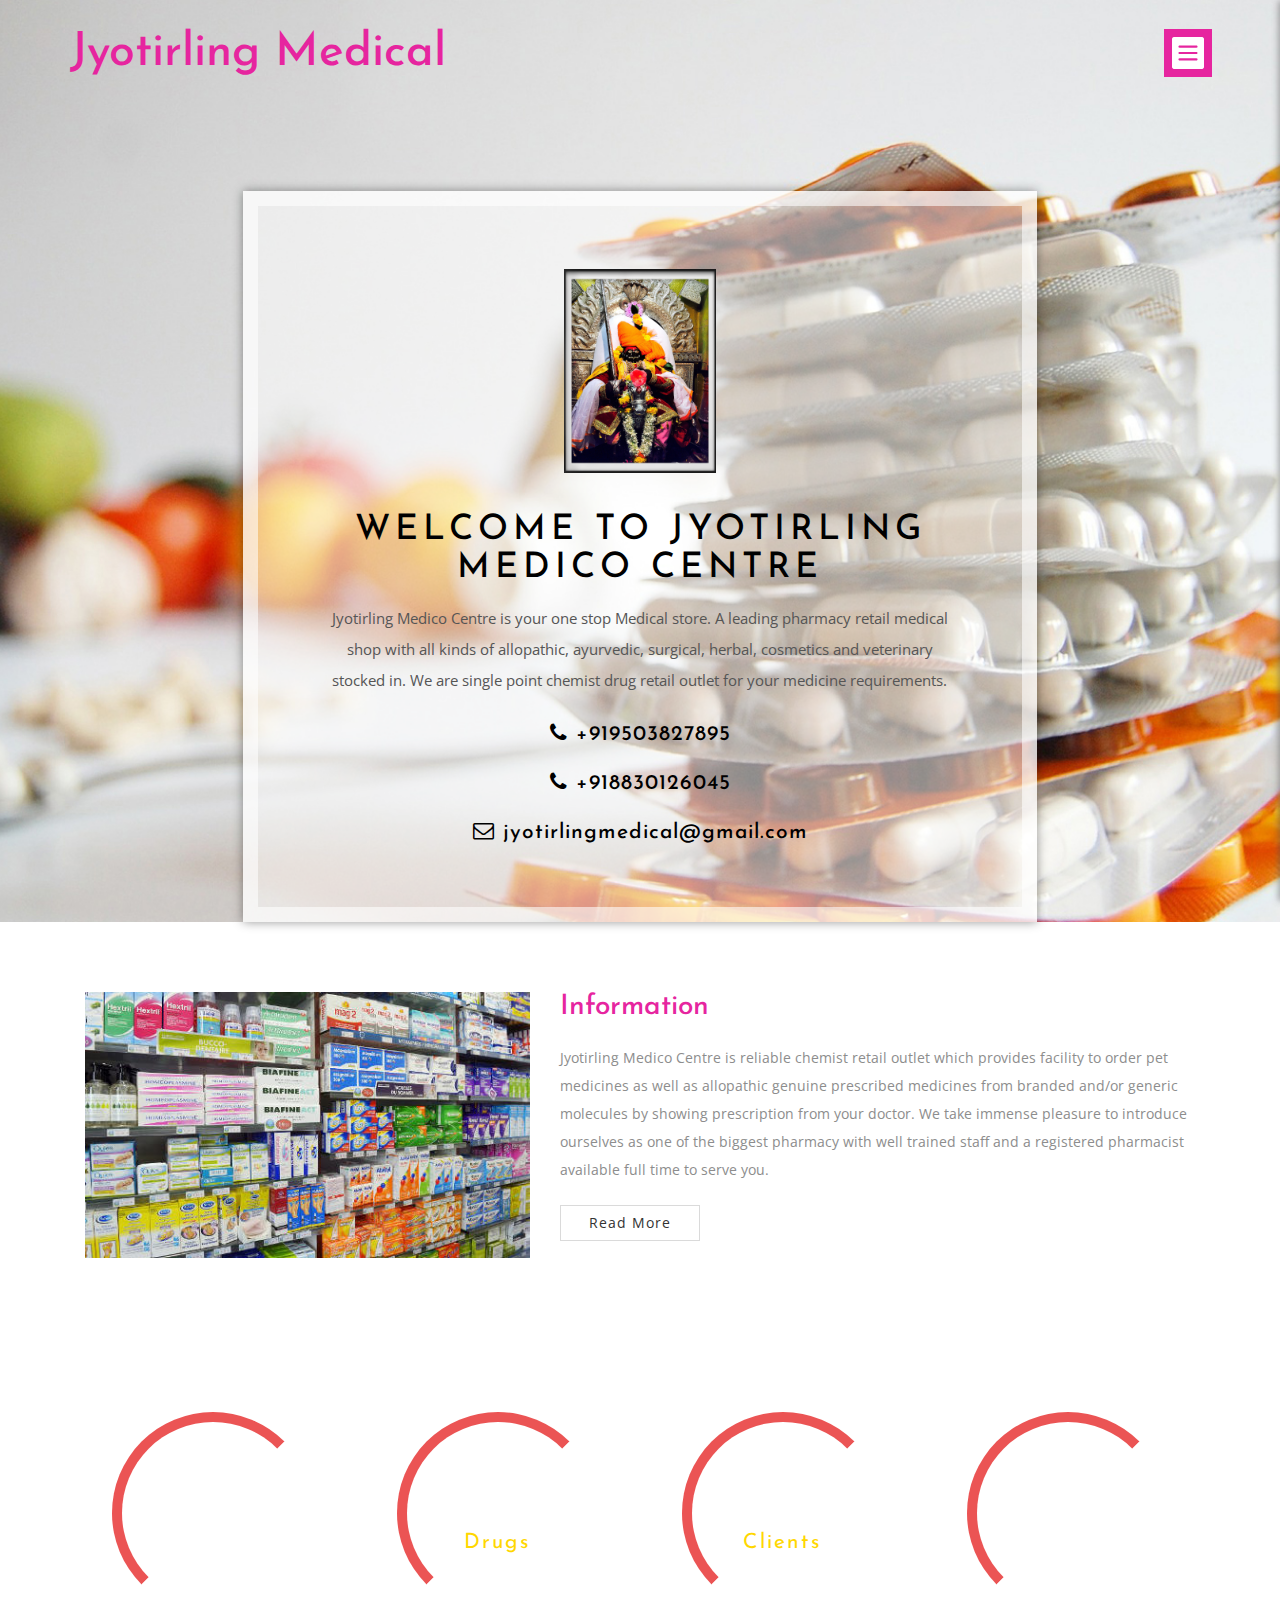
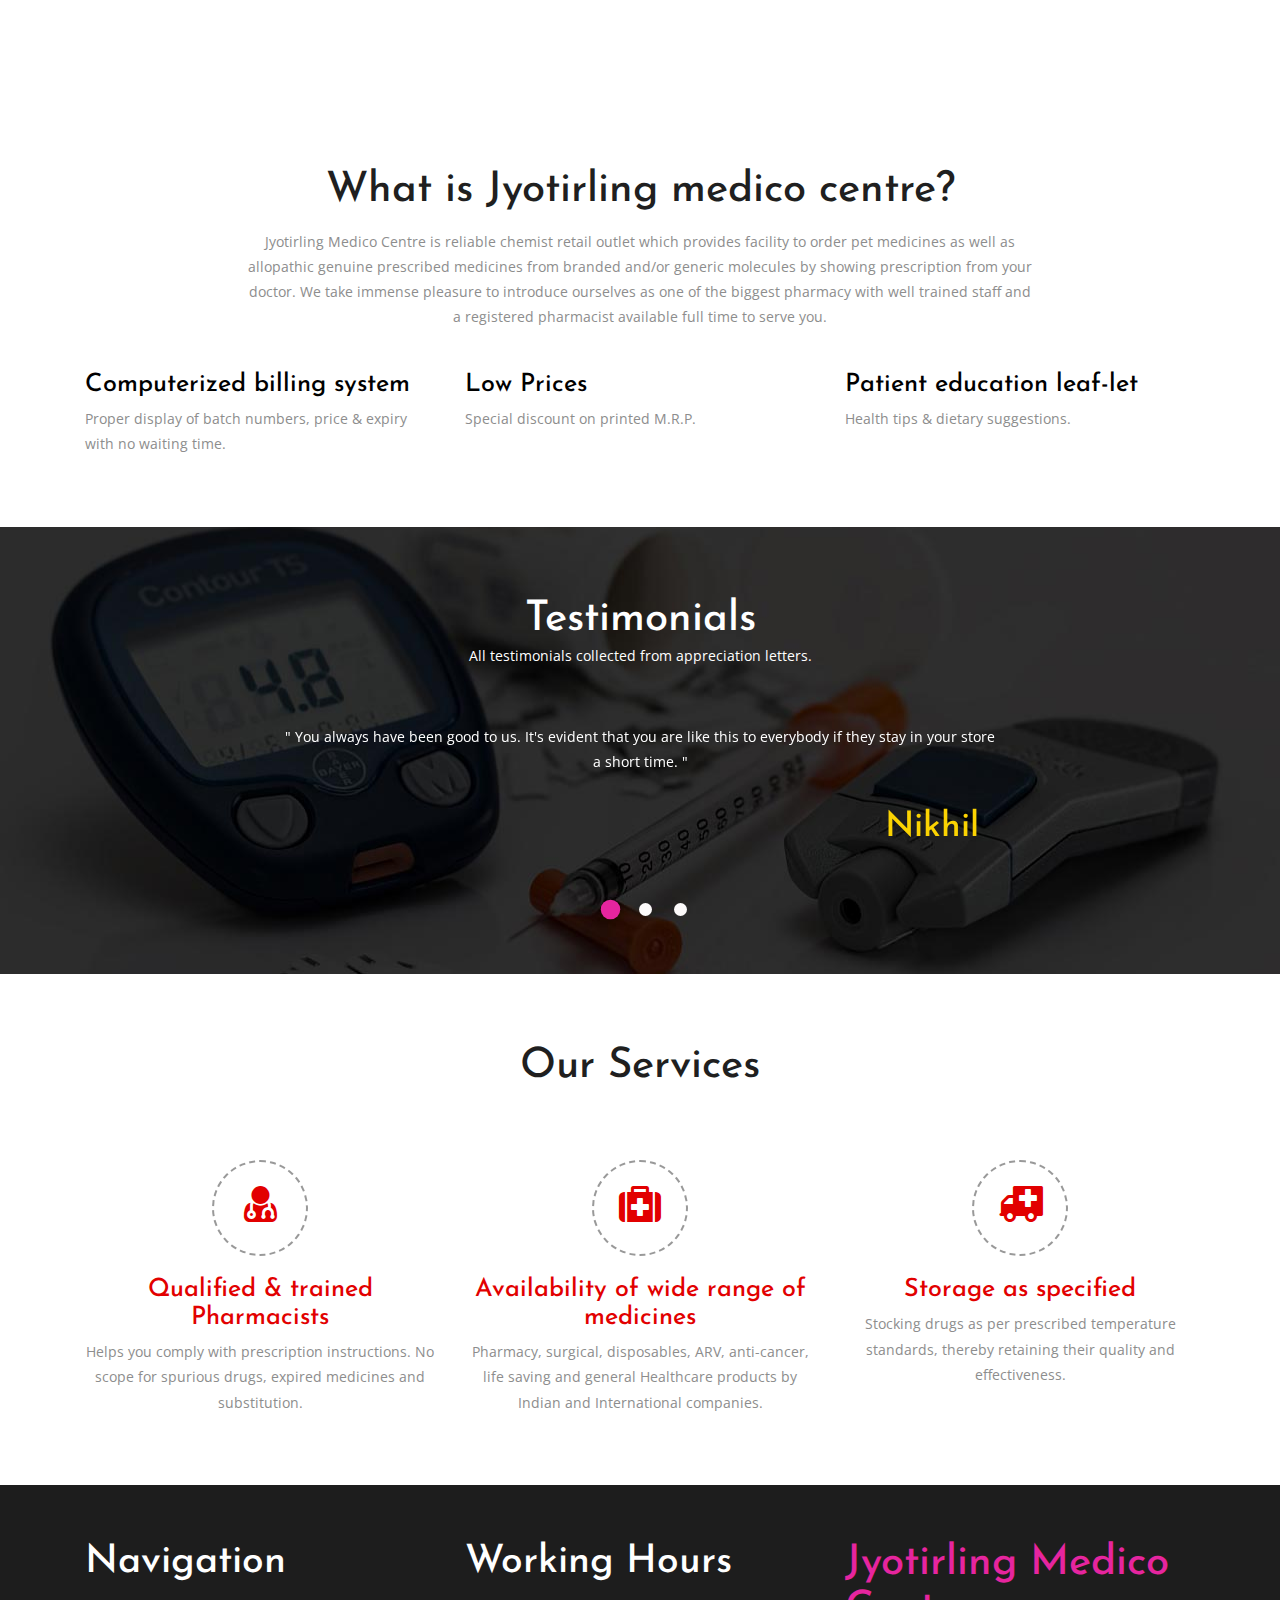
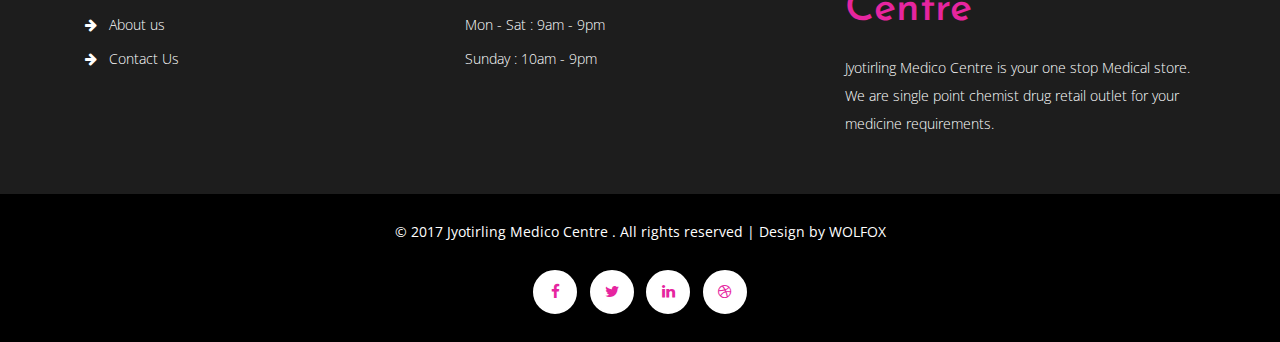
<file: index.html>
<!DOCTYPE html>
<html lang="en">

<head>
<title>Jyotirling Medico Centre</title>
<meta name="viewport" content="width=device-width, initial-scale=1">
<meta http-equiv="Content-Type" content="text/html; charset=utf-8" />
<script type="application/x-javascript"> addEventListener("load", function() { setTimeout(hideURLbar, 0); }, false); function hideURLbar(){ window.scrollTo(0,1); } </script>
<!-- Custom Theme files -->
<link href="css/bootstrap.css" type="text/css" rel="stylesheet" media="all">
<link href="css/style.css" type="text/css" rel="stylesheet" media="all">
<link href="css/component.css" rel="stylesheet" type="text/css"  />
<link href="css/font-awesome.css" rel="stylesheet"> 			<!-- font-awesome icons -->
<!-- //Custom Theme files -->
<!-- js -->
<script src="js/jquery-1.11.1.min.js"></script> 
<script src="js/modernizr.custom.js"></script>
<!-- //js -->
<!-- web fonts -->
<link href="http://fonts.googleapis.com/css?family=Josefin+Sans:100,100i,300,300i,400,400i,600,600i,700,700i" rel="stylesheet">
<link href="http://fonts.googleapis.com/css?family=Open+Sans:300,300i,400,400i,600,600i,700,700i,800,800i" rel="stylesheet">
<!-- //web fonts -->
</head>
<body class="cbp-spmenu-push">
	<!-- banner -->
	<div class="banner">
		<!-- header -->		
		<div class="w3ls-header">
			<div class="container">	
				<div class="agile-logo">
					<h1><a href="index.html">Jyotirling Medical</a></h1>
				</div>
				<div class="top-nav">
					<nav class="cbp-spmenu cbp-spmenu-vertical cbp-spmenu-right" id="cbp-spmenu-s2">
						<h3>Menu</h3>
						<a href="index.html" class="active">Home</a>
						<a href="about.html">About us</a>
					<!--	<a href="products.html">Products</a> 
						<a href="#" class="menu-icon">Pages <i class="fa fa-sort-down"></i></a>
							<ul class="nav1">
								<li><a href="icons.html">Web Icons</a></li>
								<li><a href="codes.html">Short Codes</a></li> 
							</ul> 	 

							-->
						<a href="contact.html">Contact Us</a>
					</nav>  
					<div class="main buttonset">	
						<!-- Class "cbp-spmenu-open" gets applied to menu and "cbp-spmenu-push-toleft" or "cbp-spmenu-push-toright" to the body -->
						<button id="showRightPush"><img src="images/menu-icon.png" alt=""/></button>
						<!-- <span class="menu"></span> -->
					</div>
					<!-- script-for-drop down -->
					<script>
						$( "a.menu-icon" ).click(function() { 
							$( "ul.nav1" ).slideToggle( 300, function() {
								// Animation complete.
							});
						});
					</script>
					<!-- //script-for-dropdown --> 
					<!-- Classie - class helper functions by @desandro https://github.com/desandro/classie -->
					<script src="js/classie.js"></script>
					<script>
						var menuRight = document.getElementById( 'cbp-spmenu-s2' ),
						showRightPush = document.getElementById( 'showRightPush' ),
						body = document.body;

						showRightPush.onclick = function() {
							classie.toggle( this, 'active' );
							classie.toggle( body, 'cbp-spmenu-push-toleft' );
							classie.toggle( menuRight, 'cbp-spmenu-open' );
							disableOther( 'showRightPush' );
						};

						function disableOther( button ) {
							if( button !== 'showRightPush' ) {
								classie.toggle( showRightPush, 'disabled' );
							}
						}
					</script>
					<!-- /script-for-menu -->
				</div>	
			</div>
		</div>
		<!-- //header -->
		<div class="banner-text">	

				<img align="centre" src="images/imglo.jpg" width="20%" height="30%">


			<h3><br>WELCOME TO JYOTIRLING MEDICO CENTRE</h3> 
			<p>Jyotirling Medico Centre is your one stop Medical store. A leading pharmacy retail medical shop with all kinds of allopathic, ayurvedic, surgical, herbal, cosmetics and veterinary stocked in. We are single point chemist drug retail outlet for your medicine requirements. 
 
			 </p>
			<h5><i class="fa fa-phone" aria-hidden="true"></i> <span>+919503827895</span></h5>
			<h5><i class="fa fa-phone" aria-hidden="true"></i> <span>+918830126045</span></h5>
			<h5><i class="fa fa-envelope-o" aria-hidden="true"></i> <a class="email-link" href="mailto:avilad1970@gmail.com">jyotirlingmedical@gmail.com</a></h5>
			 				 
		</div>
	</div>
	<!-- //banner -->
	<!---728x90--->
	
	<div class="hmw3layouts">
		<div class="container">	
			<div class="col-md-5 hmw3layouts-left">
				<img src="images/img1.jpg" alt="">
			</div>
			<div class="col-md-7 hmw3layouts-left w3right">
				<h5>Information</h5>
				<p>Jyotirling Medico Centre is reliable chemist retail outlet which provides facility to order pet medicines as well as allopathic genuine prescribed medicines from branded and/or generic molecules by showing prescription from your doctor. We take immense pleasure to introduce ourselves as one of the biggest pharmacy with well trained staff and a registered pharmacist available full time to serve you.</p>
				<a class="btn btn-1 btn-1d scroll" href="#banner-bottom"> Read More </a>
			</div>				
			<div class="clearfix"> </div>
		</div>
	</div>
	<!---728x90--->
	<!-- slid -->
	<div class="slid">
		<div class="container"> 
			<div class="col-md-3 col-sm-3 col-xs-6 slid_grid slid_grid3">
				<div class="slid_text">
					<div class='numscroller numscroller-big-bottom' data-slno='1' data-min='' data-max='' data-delay='.5' data-increment="5"></div>
					<p></p>	
				</div>
			</div>
			


			<div class="col-md-3 col-sm-3 col-xs-6 slid_grid">
				<div class="slid_text">
					<div class='numscroller numscroller-big-bottom' data-slno='1' data-min='0' data-max='2000' data-delay='.5' data-increment="5">2000</div>
					<p>Drugs</p>	
				</div>
			</div>
			
            


			
			<div class="col-md-3 col-sm-3 col-xs-6 slid_grid slid_grid4">
				<div class="slid_text">
					<div class='numscroller numscroller-big-bottom' data-slno='1' data-min='0' data-max='2800' data-delay='.5' data-increment="10">2800</div>
					<p>Clients</p>
				</div>
			</div>

			<div class="col-md-3 col-sm-3 col-xs-6 slid_grid slid_grid2">
				<div class="slid_text">
					<div class='numscroller numscroller-big-bottom' data-slno='1' data-min='' data-max='' data-delay='.5' data-increment="5"></div>
					<p></p>	
				</div>
			</div>
			
			<div class="clearfix"></div>
		</div>
	</div>
	<!-- //slid -->
	<!---728x90--->
	<!-- banner-bottom -->
	<div class="banner-bottom" id="banner-bottom">
		<div class="container">	
			<h3 class="w3l-title">What is Jyotirling medico centre?</h3>
			<p class="title">Jyotirling Medico Centre is reliable chemist retail outlet which provides facility to order pet medicines as well as allopathic genuine prescribed medicines from branded and/or generic molecules by showing prescription from your doctor. We take immense pleasure to introduce ourselves as one of the biggest pharmacy with well trained staff and a registered pharmacist available full time to serve you.</p>
			<div class="bottom-grids">
				<div class="col-md-4 bttm-grids-info">
					<h5>Computerized billing system</h5>
					<p>Proper display of batch numbers, price & expiry with no waiting time.</p>
				</div>
				<div class="col-md-4 bttm-grids-info">
					<h5>Low Prices</h5>
					<p>Special discount on printed M.R.P.</p>
				</div>
				<div class="col-md-4 bttm-grids-info">
					<h5>Patient education leaf-let</h5>
					<p>Health tips & dietary suggestions.</p>
				</div>
				<div class="clearfix"> </div>
			</div>
		</div>
	</div>
	<!-- //banner-bottom -->
	<!-- Testimonials -->
	<div class="testi agileits-w3layouts">
		<div class="container">
			<h3 class="w3l-title">Testimonials</h3>
			<p class="title">All testimonials collected from appreciation letters.</p>			
			<!-- banner-text Slider starts Here -->
			<script src="js/responsiveslides.min.js"></script>
			<script>
				// You can also use "$(window).load(function() {"
					$(function () {
					// Slideshow 3
						$("#slider3").responsiveSlides({
						auto: true,
						pager:true,
						nav:false,
						speed: 500,
						namespace: "callbacks",
						before: function () {
						$('.events').append("<li>before event fired.</li>");
						},
						after: function () {
							$('.events').append("<li>after event fired.</li>");
						}
					});	
				});
			</script>
			<!-- //End-slider-script -->
			<div  id="top" class="callbacks_container">
				<ul class="rslides" id="slider3">
					<li>					
						<p>" You always have been good to us. It's evident that you are like this to everybody if they stay in your store a short time. "</p>
						<h4>Nikhil </h4>
					</li>
					<li>					
						<p>"You made the impossible medicine available to me. Amazing service. The best part is the doctor’s prescription is must for order. Impressive! "</p>
						<h4>Shubham </h4>
					</li>
					<li>					
						<p>" Great service. Almost every medicine for any kind of problem is available. Thank you so much. "</p>
						<h4>Ashish </h4>
					</li>
				</ul>
			</div>
		</div>
	</div>
	<!-- //Testimonials -->
	<!-- services -->
	<div class="services" id="services">
		<div class="container">
			<h3 class="w3l-title">Our Services</h3>
			<p class="title"></p>			
			<div class="service-agileinfo">
				<div class="col-md-4 col-sm-4 srvc-wthreegrids">
					<div class="srvc-img">
						<i class="fa fa-user-md" aria-hidden="true"></i>
					</div>
					<h5>Qualified & trained Pharmacists </h5>
					<p>Helps you comply with prescription instructions. No scope for spurious drugs, expired medicines and substitution.</p>
				</div>
				<div class="col-md-4 col-sm-4 srvc-wthreegrids">
					<div class="srvc-img">
						<i class="fa fa-medkit" aria-hidden="true"></i>
					</div>
					<h5>Availability of wide range of medicines</h5>
					<p>Pharmacy, surgical, disposables, ARV, anti-cancer, life saving and general 
Healthcare products by Indian and International companies.</p>
				</div>
				<div class="col-md-4 col-sm-4 srvc-wthreegrids">
					<div class="srvc-img">
						<i class="fa fa-ambulance" aria-hidden="true"></i>
					</div>
					<h5>Storage as specified </h5>
					<p>Stocking drugs as per prescribed temperature standards, thereby retaining their quality and effectiveness. </p>
				</div>
				<div class="clearfix"> </div>				
			</div>
		</div>
	</div>
	<!-- //services --> 
	<!-- footer -->
	<div class="footerw3-agile">
		<div class="container">
			<div class="footer-row">
				<div class="col-md-4 footer-grids">
					<h3>Navigation</h3>					
					<ul>
						<li><a href="about.html"><i class="fa fa-arrow-right" aria-hidden="true"></i> About us</a></li>
					<!--	<li><a href="products.html"><i class="fa fa-arrow-right" aria-hidden="true"></i> Products</a></li>
						<li><a href="icons.html"><i class="fa fa-arrow-right" aria-hidden="true"></i> Web Icons</a></li>
						<li><a href="codes.html"><i class="fa fa-arrow-right" aria-hidden="true"></i> Short Codes</a></li>
					-->
						<li><a href="contact.html"><i class="fa fa-arrow-right" aria-hidden="true"></i> Contact Us</a></li>
					</ul>
				</div>
				<div class="col-md-4 footer-grids">
					<h3>Working Hours</h3>
					<ul>
						<li>Mon - Sat :  9am - 9pm</li>
						<li>Sunday :  10am - 9pm</li> 
						

					</ul>
				</div>
				<div class="col-md-4 footer-grids">
					<h2><a href="index.html">Jyotirling Medico Centre</a></h2>
					<p>Jyotirling Medico Centre is your one stop Medical store. We are single point chemist drug retail outlet for your medicine requirements.</p>
				</div>
				<div class="clearfix"> </div>
			</div>
		</div>
	</div>
	<div class="footer-bottom">
		<div class="container">
			<div class="footer-left">
				<p>© 2017 Jyotirling Medico Centre . All rights reserved | Design by <a href="http://www.wolfox.in/">WOLFOX</a></p>		
			</div>
			<div class="footer-right">
				<ul class="w3-agileitsicons">
					<li><a href="#"><i class="fa fa-facebook" aria-hidden="true"></i></a></li>
					<li><a class="twt" href="#"><i class="fa fa-twitter" aria-hidden="true"></i> </a></li>
					<li><a class="drbl" href="#"><i class="fa fa-linkedin" aria-hidden="true"></i> </a></li>
					<li><a class="be" href="#"><i class="fa fa-dribbble" aria-hidden="true"></i> </a></li>
				</ul>
			</div>
			<script>$(function () {
			  $('[data-toggle="tooltip"]').tooltip()
			})</script>
		</div>
	</div>
	<!-- //footer -->
	<!-- start-smooth-scrolling --> 
	<script type="text/javascript">
			jQuery(document).ready(function($) {
				$(".scroll").click(function(event){		
					event.preventDefault();
			
			$('html,body').animate({scrollTop:$(this.hash).offset().top},1000);
				});
			});
	</script>
	<!-- //end-smooth-scrolling -->	
	<script type="text/javascript" src="js/numscroller-1.0.js"></script>
	<!-- Bootstrap core JavaScript
    ================================================== -->
    <!-- Placed at the end of the document so the pages load faster -->
    <script src="js/bootstrap.js"> </script>
</body>

</html>
</file>
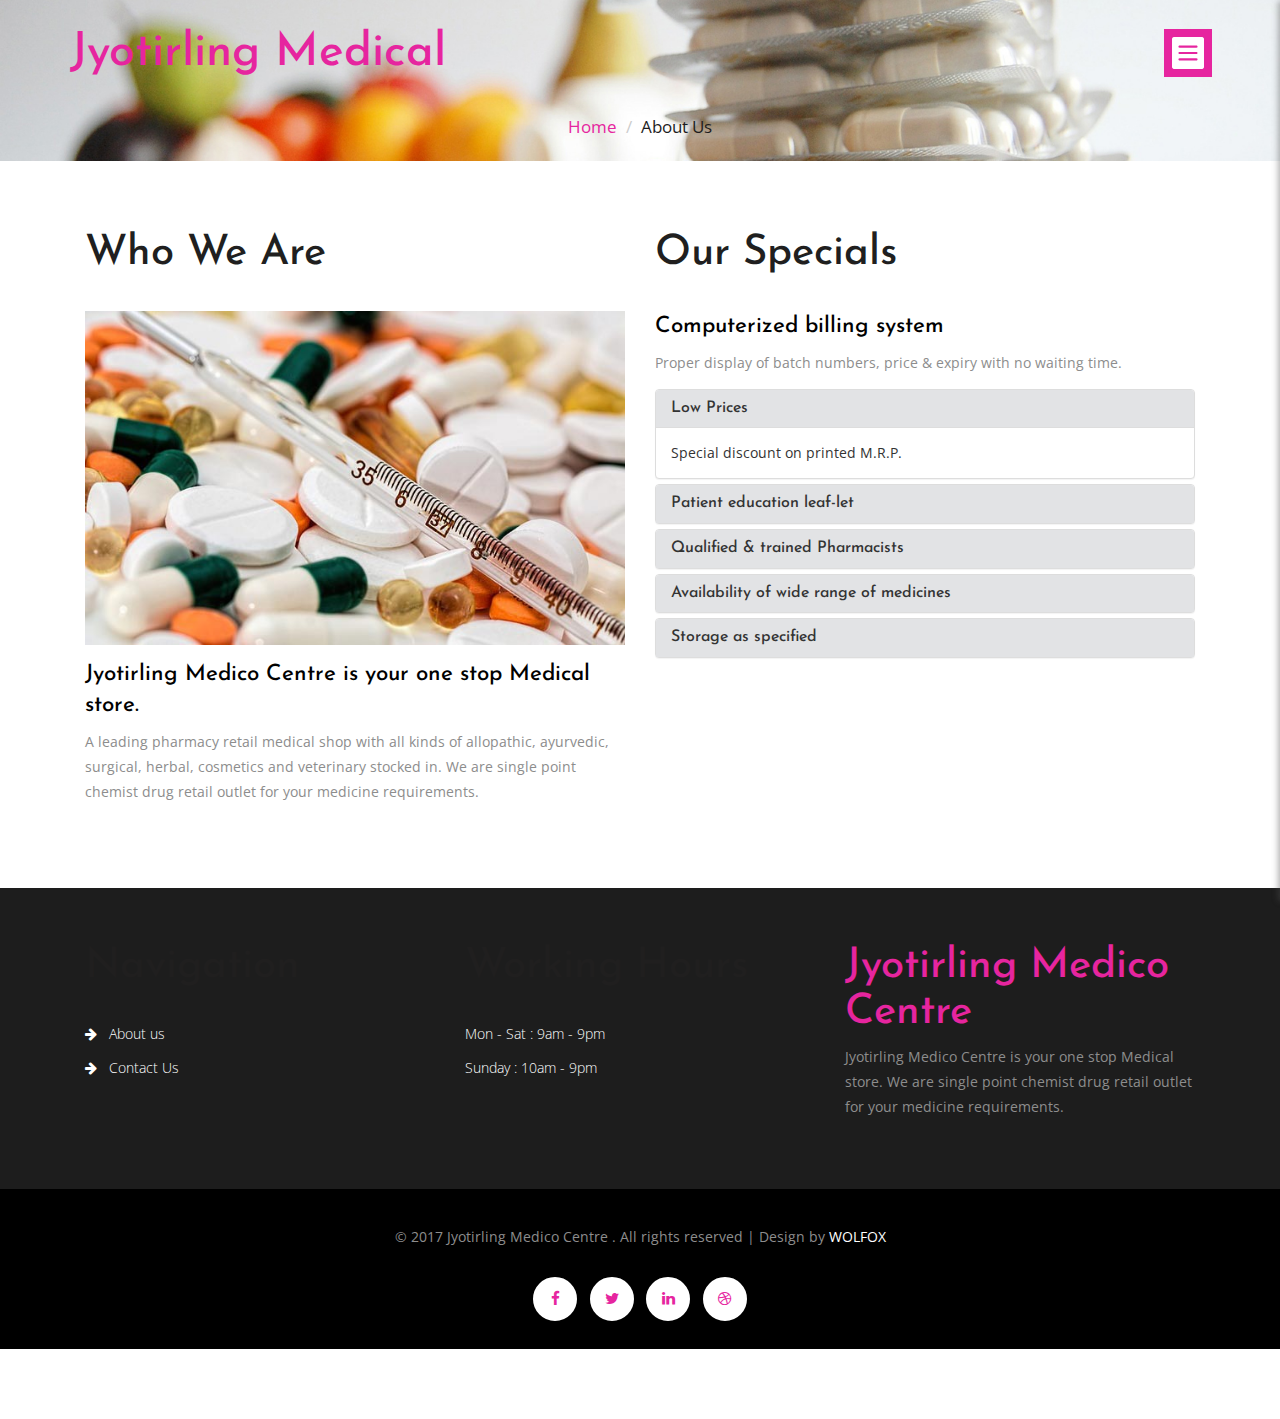
<file: about.html>
<!DOCTYPE html>
<html lang="en">

<head>
<title>Jyotirling Medico Centre</title>
<meta name="viewport" content="width=device-width, initial-scale=1">
<meta http-equiv="Content-Type" content="text/html; charset=utf-8" />
<script type="application/x-javascript"> addEventListener("load", function() { setTimeout(hideURLbar, 0); }, false); function hideURLbar(){ window.scrollTo(0,1); } </script>
<!-- Custom Theme files -->
<link href="css/bootstrap.css" type="text/css" rel="stylesheet" media="all">
<link href="css/style.css" type="text/css" rel="stylesheet" media="all">
<link href="css/component.css" rel="stylesheet" type="text/css"  />
<link href="css/font-awesome.css" rel="stylesheet"> 			<!-- font-awesome icons -->
<!-- //Custom Theme files -->
<!-- js -->
<script src="js/jquery-1.11.1.min.js"></script> 
<script src="js/modernizr.custom.js"></script>
<!-- //js -->
<!-- web fonts -->
<link href="http://fonts.googleapis.com/css?family=Josefin+Sans:100,100i,300,300i,400,400i,600,600i,700,700i" rel="stylesheet">
<link href="http://fonts.googleapis.com/css?family=Open+Sans:300,300i,400,400i,600,600i,700,700i,800,800i" rel="stylesheet">
<!-- //web fonts -->
</head>
<body class="cbp-spmenu-push">
	<!-- banner -->
	<div class="banner abt-bnr">
		<!-- header -->		
		<div class="w3ls-header">
			<div class="container">	
				<div class="agile-logo">
					<h1><a href="index.html">Jyotirling Medical</a></h1>
				</div>
				<div class="top-nav">
					<nav class="cbp-spmenu cbp-spmenu-vertical cbp-spmenu-right" id="cbp-spmenu-s2">
						<h3>Menu</h3>
						<a href="index.html">Home</a>
						<a href="about.html" class="active">About us</a>
						<!--<a href="products.html">Products</a> 
						<a href="#" class="menu-icon">Pages <i class="fa fa-sort-down"></i></a>
							<ul class="nav1">
								<li><a href="icons.html">Web Icons</a></li>
								<li><a href="codes.html">Short Codes</a></li> 
							</ul>
							--> 	 
						<a href="contact.html">Contact Us</a>
					</nav>  
					<div class="main buttonset">	
						<!-- Class "cbp-spmenu-open" gets applied to menu and "cbp-spmenu-push-toleft" or "cbp-spmenu-push-toright" to the body -->
						<button id="showRightPush"><img src="images/menu-icon.png" alt=""/></button>
						<!-- <span class="menu"></span> -->
					</div>
					<!-- script-for-drop down -->
					<script>
						$( "a.menu-icon" ).click(function() { 
							$( "ul.nav1" ).slideToggle( 300, function() {
								// Animation complete.
							});
						});
					</script>
					<!-- //script-for-dropdown -->  
					<!-- Classie - class helper functions by @desandro https://github.com/desandro/classie -->
					<script src="js/classie.js"></script>
					<script>
						var menuRight = document.getElementById( 'cbp-spmenu-s2' ),
						showRightPush = document.getElementById( 'showRightPush' ),
						body = document.body;

						showRightPush.onclick = function() {
							classie.toggle( this, 'active' );
							classie.toggle( body, 'cbp-spmenu-push-toleft' );
							classie.toggle( menuRight, 'cbp-spmenu-open' );
							disableOther( 'showRightPush' );
						};

						function disableOther( button ) {
							if( button !== 'showRightPush' ) {
								classie.toggle( showRightPush, 'disabled' );
							}
						}
					</script>
					<!-- //script-for-menu -->
				</div>	
			</div>
			<ol class="breadcrumb">
				<li class="breadcrumb-item"><a href="index.html">Home</a></li>
				<li class="breadcrumb-item active">About Us</li>
			</ol>
		</div>
		<!-- //header -->  
	</div>
	<!-- //banner -->
	<!---728x90--->
	<!-- about -->
	<div class="about">
		<div class="container">			
			<div class="about-info">
				<div class="col-md-6 about-grids">	
					<h3>Who We Are </h3>
					<img src="images/img7.jpg" alt=""/>
					<h5>Jyotirling Medico Centre is your one stop Medical store. </h5>
					<p>A leading pharmacy retail medical shop with all kinds of allopathic, ayurvedic, surgical, herbal, cosmetics and veterinary stocked in. We are single point chemist drug retail outlet for your medicine requirements.</p> 
				</div>				
				<div class="col-md-6 about-grids">
					<h3>Our Specials</h3>
					<h5>Computerized billing system</h5>
					<p>Proper display of batch numbers, price & expiry with no waiting time. </p>
					<div class="panel-group" id="accordion" role="tablist" aria-multiselectable="true">
						<div class="panel panel-default">
							<div class="panel-heading" role="tab" id="headingOne">
								<h4 class="panel-title">
									<a role="button" data-toggle="collapse" data-parent="#accordion" href="#collapseOne" aria-expanded="true" aria-controls="collapseOne" class="">
										Low Prices
									</a>
								</h4>
							</div>
							<div id="collapseOne" class="panel-collapse collapse in" role="tabpanel" aria-labelledby="headingOne" aria-expanded="true">
								<div class="panel-body">
									Special discount on printed M.R.P.
								</div>
							</div>
						</div>
						<div class="panel panel-default">
							<div class="panel-heading" role="tab" id="headingTwo">
								<h4 class="panel-title">
									<a class="collapsed" role="button" data-toggle="collapse" data-parent="#accordion" href="#collapseTwo" aria-expanded="false" aria-controls="collapseTwo">
										Patient education leaf-let
									</a>
								</h4>
							</div>
							<div id="collapseTwo" class="panel-collapse collapse" role="tabpanel" aria-labelledby="headingTwo" aria-expanded="false">
								<div class="panel-body">
									Health tips & dietary suggestions.
								</div>
							</div>
						</div>
						<div class="panel panel-default">
							<div class="panel-heading" role="tab" id="headingThree">
								<h4 class="panel-title">
									<a class="collapsed" role="button" data-toggle="collapse" data-parent="#accordion" href="#collapseThree" aria-expanded="false" aria-controls="collapseThree">
									Qualified & trained Pharmacists
									</a>
								</h4>
							</div>
							<div id="collapseThree" class="panel-collapse collapse" role="tabpanel" aria-labelledby="headingThree" aria-expanded="false">
								<div class="panel-body">
									Helps you comply with prescription instructions. No scope for spurious drugs, expired medicines and substitution.
								</div>
							</div>
						</div>
						<div class="panel panel-default">
							<div class="panel-heading" role="tab" id="headingFour">
								<h4 class="panel-title">
									<a class="collapsed" role="button" data-toggle="collapse" data-parent="#accordion" href="#collapseFour" aria-expanded="false" aria-controls="collapseFour">
									Availability of wide range of medicines
									</a>
								</h4>
							</div>
							<div id="collapseFour" class="panel-collapse collapse" role="tabpanel" aria-labelledby="headingFour" aria-expanded="false">
								<div class="panel-body">
									Pharmacy, surgical, disposables, ARV, anti-cancer, life saving and general Healthcare products by Indian and International companies.
								</div>
							</div>
						</div>
						<div class="panel panel-default">
							<div class="panel-heading" role="tab" id="headingFive">
								<h4 class="panel-title">
									<a class="collapsed" role="button" data-toggle="collapse" data-parent="#accordion" href="#collapseFive" aria-expanded="false" aria-controls="collapseFive">
									Storage as specified
									</a>
								</h4>
							</div>
							<div id="collapseFive" class="panel-collapse collapse" role="tabpanel" aria-labelledby="headingFive" aria-expanded="false">
								<div class="panel-body">
									Stocking drugs as per prescribed temperature standards, thereby retaining their quality and effectiveness.
								</div>
							</div>
						</div>
					</div>
				</div>
				<div class="clearfix"> </div>
			</div>
			<!---728x90--->
			<!-- team -->
			<div class="team">
			<!--
				<h3>Our Owner</h3>
				<div class="team-info">
					<div class="col-md-3 col-xs-6 team-grids">
						<div class="w3team-gridinfo"> 
							<img class="img-responsive" src="images/img5.jpg" alt="">
							<div class="captn">
								<h4>Augc sfe</h4>
								<p>Aenean pulvinar ac enimet posuere tincidunt velit Utin tincidunt</p>
								<ul class="w3-agileitsicons">
									<li><a href="#"><i class="fa fa-facebook" aria-hidden="true"></i></a></li>
									<li><a class="twt" href="#"><i class="fa fa-twitter" aria-hidden="true"></i></a></li>
									<li><a class="drbl" href="#"><i class="fa fa-linkedin" aria-hidden="true"></i></a></li>
									<li><a class="be" href="#"><i class="fa fa-dribbble" aria-hidden="true"></i></a></li>
								</ul>
							</div>
						</div>
					</div>
					<div class="clearfix"> </div>
				</div>
			</div>
			<!-- //team -->
			</div>
	
	</div>
	

<!-- footer -->
	<div class="footerw3-agile">
		<div class="container">
			<div class="footer-row">
				<div class="col-md-4 footer-grids">
					<h3>Navigation</h3>					
					<ul>
						<li><a href="about.html"><i class="fa fa-arrow-right" aria-hidden="true"></i> About us</a></li>
					<!--	<li><a href="products.html"><i class="fa fa-arrow-right" aria-hidden="true"></i> Products</a></li>
						<li><a href="icons.html"><i class="fa fa-arrow-right" aria-hidden="true"></i> Web Icons</a></li>
						<li><a href="codes.html"><i class="fa fa-arrow-right" aria-hidden="true"></i> Short Codes</a></li>
					-->
						<li><a href="contact.html"><i class="fa fa-arrow-right" aria-hidden="true"></i> Contact Us</a></li>
					</ul>
				</div>
				<div class="col-md-4 footer-grids">
					<h3>Working Hours</h3>
					<ul>
						<li>Mon - Sat :  9am - 9pm</li>
						<li>Sunday :  10am - 9pm</li> 
						

					</ul>
				</div>
				<div class="col-md-4 footer-grids">
					<h2><a href="index.html">Jyotirling Medico Centre</a></h2>
					<p>Jyotirling Medico Centre is your one stop Medical store. We are single point chemist drug retail outlet for your medicine requirements.</p>
				</div>
				<div class="clearfix"> </div>
			</div>
		</div>
	</div>
	<div class="footer-bottom">
		<div class="container">
			<div class="footer-left">
				<p>© 2017 Jyotirling Medico Centre . All rights reserved | Design by <a href="http://www.wolfox.in/">WOLFOX</a></p>		
			</div>
			<div class="footer-right">
				<ul class="w3-agileitsicons">
					<li><a href="#"><i class="fa fa-facebook" aria-hidden="true"></i></a></li>
					<li><a class="twt" href="#"><i class="fa fa-twitter" aria-hidden="true"></i> </a></li>
					<li><a class="drbl" href="#"><i class="fa fa-linkedin" aria-hidden="true"></i> </a></li>
					<li><a class="be" href="#"><i class="fa fa-dribbble" aria-hidden="true"></i> </a></li>
				</ul>
			</div>
			<script>$(function () {
			  $('[data-toggle="tooltip"]').tooltip()
			})</script>
		</div>
	</div>
	<!-- //footer -->
	



	<!-- Bootstrap core JavaScript
    ================================================== -->
    <!-- Placed at the end of the document so the pages load faster -->
    <script src="js/bootstrap.js"> </script>
</body>

<!-- Mirrored from p.w3layouts.com/demos_new/03-01-2017/medi_plus-demo_Free/1891492941/web/about.html by HTTrack Website Copier/3.x [XR&CO'2014], Thu, 28 Sep 2017 07:13:45 GMT -->
</html>
</file>
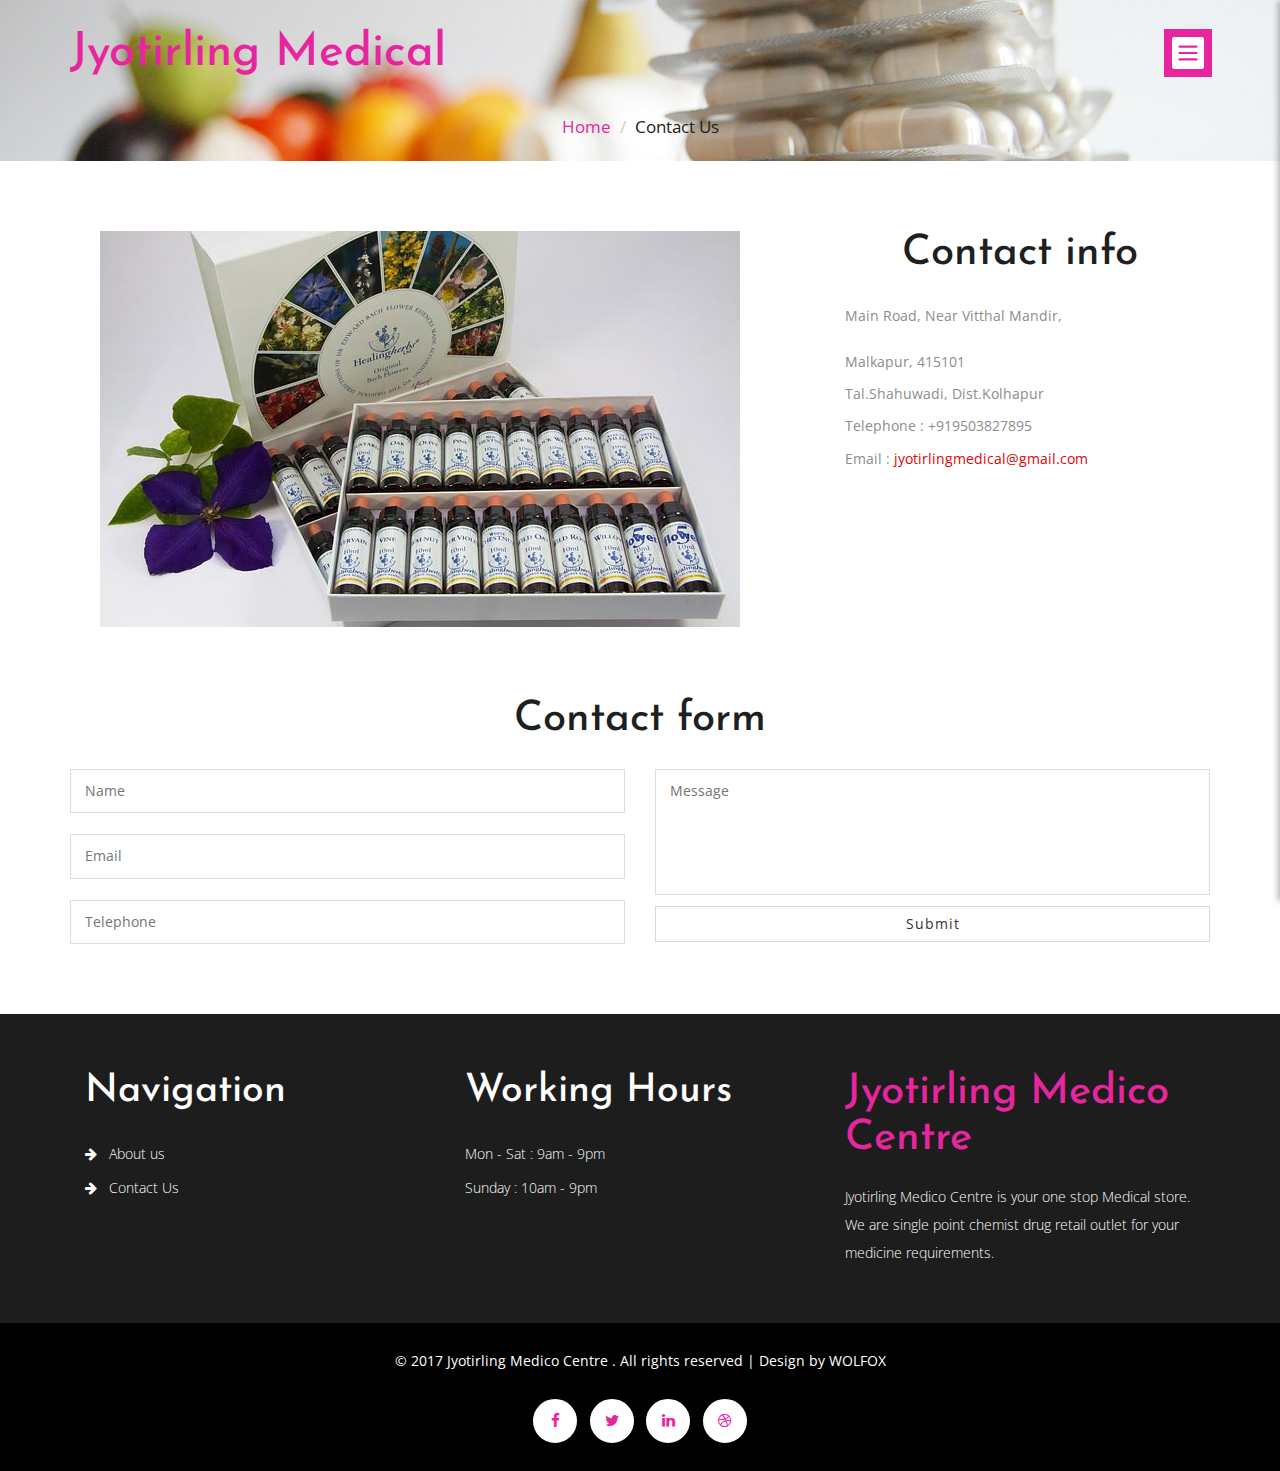
<file: contact.html>
<!DOCTYPE html>
<html lang="en">

<head>
<title>Jyotirling Medico Centre</title>
<meta name="viewport" content="width=device-width, initial-scale=1">
<meta http-equiv="Content-Type" content="text/html; charset=utf-8" />

<script type="application/x-javascript"> addEventListener("load", function() { setTimeout(hideURLbar, 0); }, false); function hideURLbar(){ window.scrollTo(0,1); } </script>
<!-- Custom Theme files -->
<link href="css/bootstrap.css" type="text/css" rel="stylesheet" media="all">
<link href="css/style.css" type="text/css" rel="stylesheet" media="all">
<link href="css/component.css" rel="stylesheet" type="text/css"  />
<link href="css/font-awesome.css" rel="stylesheet"> 			<!-- font-awesome icons -->
<!-- //Custom Theme files -->
<!-- js -->
<script src="js/jquery-1.11.1.min.js"></script> 
<script src="js/modernizr.custom.js"></script>
<!-- //js -->
<!-- web fonts -->
<link href="http://fonts.googleapis.com/css?family=Josefin+Sans:100,100i,300,300i,400,400i,600,600i,700,700i" rel="stylesheet">
<link href="http://fonts.googleapis.com/css?family=Open+Sans:300,300i,400,400i,600,600i,700,700i,800,800i" rel="stylesheet">
<!-- //web fonts -->
</head>
<body class="cbp-spmenu-push">
	<!-- banner -->
	<div class="banner abt-bnr">
		<!-- header -->		
		<div class="w3ls-header">
			<div class="container">	
				<div class="agile-logo">
					<h1><a href="index.html">Jyotirling Medical</a></h1>
				</div>
				<div class="top-nav">
					<nav class="cbp-spmenu cbp-spmenu-vertical cbp-spmenu-right" id="cbp-spmenu-s2">
						<h3>Menu</h3>
						<a href="index.html">Home</a>
						<a href="about.html">About us</a>
						<!--<a href="products.html">Products</a> 
						<a href="#" class="menu-icon">Pages <i class="fa fa-sort-down"></i></a>
							<ul class="nav1">
								<li><a href="icons.html">Web Icons</a></li>
								<li><a href="codes.html">Short Codes</a></li> 
							</ul> 	 
						-->
						<a href="contact.html" class="active">Contact Us</a>
					</nav>  
					<div class="main buttonset">	
						<!-- Class "cbp-spmenu-open" gets applied to menu and "cbp-spmenu-push-toleft" or "cbp-spmenu-push-toright" to the body -->
						<button id="showRightPush"><img src="images/menu-icon.png" alt=""/></button>
						<!-- <span class="menu"></span> -->
					</div>
					<!-- script-for-drop down -->
					<script>
						$( "a.menu-icon" ).click(function() { 
							$( "ul.nav1" ).slideToggle( 300, function() {
								// Animation complete.
							});
						});
					</script>
					<!-- //script-for-dropdown -->  
					<!-- Classie - class helper functions by @desandro https://github.com/desandro/classie -->
					<script src="js/classie.js"></script>
					<script>
						var menuRight = document.getElementById( 'cbp-spmenu-s2' ),
						showRightPush = document.getElementById( 'showRightPush' ),
						body = document.body;

						showRightPush.onclick = function() {
							classie.toggle( this, 'active' );
							classie.toggle( body, 'cbp-spmenu-push-toleft' );
							classie.toggle( menuRight, 'cbp-spmenu-open' );
							disableOther( 'showRightPush' );
						};

						function disableOther( button ) {
							if( button !== 'showRightPush' ) {
								classie.toggle( showRightPush, 'disabled' );
							}
						}
					</script>
					<!-- //script-for-menu -->
				</div>	
			</div>
			<ol class="breadcrumb">
				<li class="breadcrumb-item"><a href="index.html">Home</a></li>
				<li class="breadcrumb-item active">Contact Us</li>
			</ol>
		</div>
		<!-- //header -->  
	</div>
	<!-- //banner --> 
	<!---728x90--->
	<!-- contact -->
	<div class="contact">
		<div class="container">				
			<div class="contact-grids">
				<div class="col-md-8 map">
                <div class="col-md-5 hmw3layouts-left">
				<img src="images/img111.jpg" alt="">
			</div>
						<!--		<h3>How to find us</h3>
					<iframe src="https://www.google.com/maps/embed?pb=!1m18!1m12!1m3!1d158858.182370726!2d-0.10159865000000001!3d51.52864165!2m3!1f0!2f0!3f0!3m2!1i1024!2i768!4f13.1!3m3!1m2!1s0x47d8a00baf21de75%3A0x52963a5addd52a99!2sLondon%2C+UK!5e0!3m2!1sen!2sin!4v1433744055746"></iframe>
				-->
				</div>
				<div align="center" class="col-md-4 address">
					<h3>Contact info</h3>
					<p class="cnt-p">Main Road, Near Vitthal Mandir, </p>
					<p>Malkapur, 415101</p>
					<p>Tal.Shahuwadi, Dist.Kolhapur</p>
					<p>Telephone : +919503827895</p>
					<p>Email : <a href="mailto:avilad1970@gmail.com">jyotirlingmedical@gmail.com</a></p>
				</div>									
				<div class="clearfix"> </div>	
			</div>
			<!---728x90--->
			<div class="contact-form">
				<h3>Contact form</h3>
				<form action="#" method="post">
					<div class="col-md-6 col-sm-6 form-grids">
						<input type="text" name="Name" placeholder="Name" required=""> 
						<input type="email" name="Email" placeholder="Email" required="">
						<input type="text" name="Telephone" placeholder="Telephone" required=""> 
					</div>
					<div class="col-md-6 col-sm-6 form-grids">
						<textarea name="Message" placeholder="Message" required=""></textarea>
						<button class="btn btn-1 btn-1d"> Submit </button>
					</div>
					<div class="clearfix"> </div>					
				</form>
			</div>
		</div>		
	</div>
	<!--//contact-->
	<!---728x90--->
	<!-- footer -->
	<div class="footerw3-agile">
		<div class="container">
			<div class="footer-row">
				<div class="col-md-4 footer-grids">
					<h3>Navigation</h3>					
					<ul>
						<li><a href="about.html"><i class="fa fa-arrow-right" aria-hidden="true"></i> About us</a></li>
					<!--	<li><a href="products.html"><i class="fa fa-arrow-right" aria-hidden="true"></i> Products</a></li>
						<li><a href="icons.html"><i class="fa fa-arrow-right" aria-hidden="true"></i> Web Icons</a></li>
						<li><a href="codes.html"><i class="fa fa-arrow-right" aria-hidden="true"></i> Short Codes</a></li>
					-->
						<li><a href="contact.html"><i class="fa fa-arrow-right" aria-hidden="true"></i> Contact Us</a></li>
					</ul>
				</div>
				<div class="col-md-4 footer-grids">
					<h3>Working Hours</h3>
					<ul>
						<li>Mon - Sat :  9am - 9pm</li>
						<li>Sunday :  10am - 9pm</li> 
						

					</ul>
				</div>
				<div class="col-md-4 footer-grids">
					<h2><a href="index.html">Jyotirling Medico Centre</a></h2>
					<p>Jyotirling Medico Centre is your one stop Medical store. We are single point chemist drug retail outlet for your medicine requirements.</p>
				</div>
				<div class="clearfix"> </div>
			</div>
		</div>
	</div>
	<div class="footer-bottom">
		<div class="container">
			<div class="footer-left">
				<p>© 2017 Jyotirling Medico Centre . All rights reserved | Design by <a href="http://www.wolfox.in/">WOLFOX</a></p>		
			</div>
			<div class="footer-right">
				<ul class="w3-agileitsicons">
					<li><a href="#"><i class="fa fa-facebook" aria-hidden="true"></i></a></li>
					<li><a class="twt" href="#"><i class="fa fa-twitter" aria-hidden="true"></i> </a></li>
					<li><a class="drbl" href="#"><i class="fa fa-linkedin" aria-hidden="true"></i> </a></li>
					<li><a class="be" href="#"><i class="fa fa-dribbble" aria-hidden="true"></i> </a></li>
				</ul>
			</div>
			<script>$(function () {
			  $('[data-toggle="tooltip"]').tooltip()
			})</script>
		</div>
	</div>
	<!-- //footer -->
	<!-- Bootstrap core JavaScript
    ================================================== -->
    <!-- Placed at the end of the document so the pages load faster -->
    <script src="js/bootstrap.js"> </script>
</body>

<!-- Mirrored from p.w3layouts.com/demos_new/03-01-2017/medi_plus-demo_Free/1891492941/web/contact.html by HTTrack Website Copier/3.x [XR&CO'2014], Thu, 28 Sep 2017 07:14:49 GMT -->
</html>
</file>
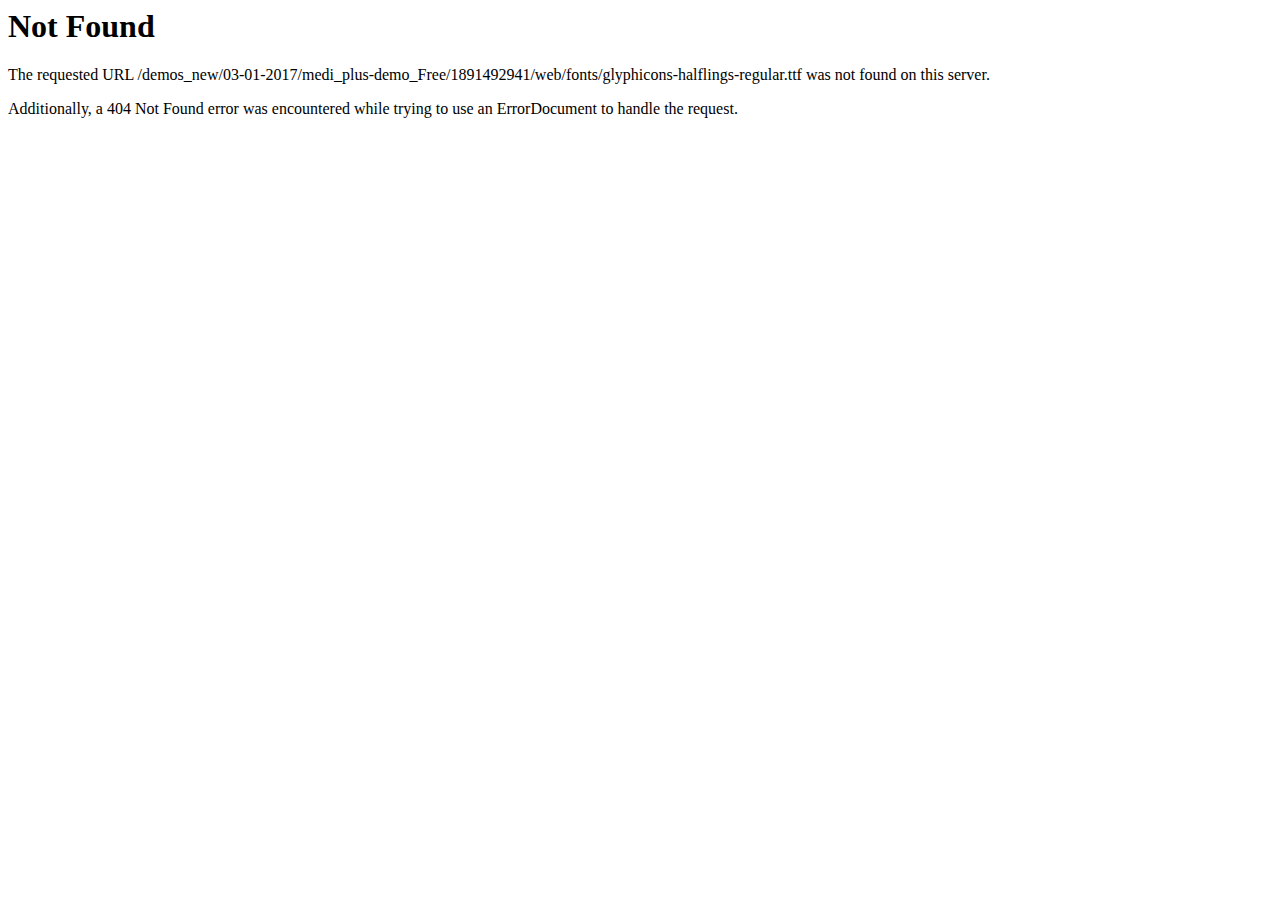
<file: fonts/glyphicons-halflings-regular-3.html>
<!DOCTYPE HTML PUBLIC "-//IETF//DTD HTML 2.0//EN">
<html><head>
<title>404 Not Found</title>
</head><body>
<h1>Not Found</h1>
<p>The requested URL /demos_new/03-01-2017/medi_plus-demo_Free/1891492941/web/fonts/glyphicons-halflings-regular.ttf was not found on this server.</p>
<p>Additionally, a 404 Not Found
error was encountered while trying to use an ErrorDocument to handle the request.</p>
</body></html>
</file>
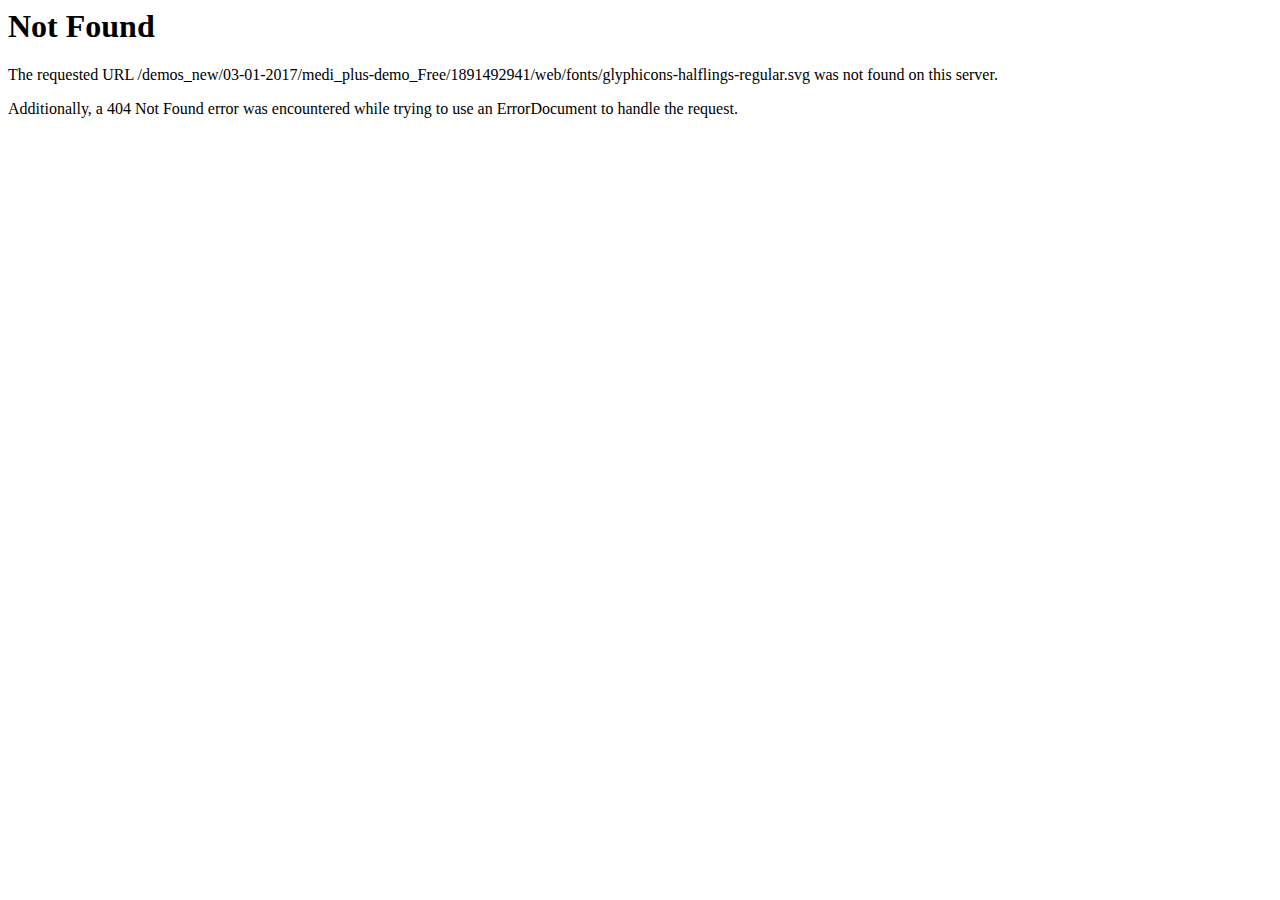
<file: fonts/glyphicons-halflings-regular-4.html>
<!DOCTYPE HTML PUBLIC "-//IETF//DTD HTML 2.0//EN">
<html><head>
<title>404 Not Found</title>
</head><body>
<h1>Not Found</h1>
<p>The requested URL /demos_new/03-01-2017/medi_plus-demo_Free/1891492941/web/fonts/glyphicons-halflings-regular.svg was not found on this server.</p>
<p>Additionally, a 404 Not Found
error was encountered while trying to use an ErrorDocument to handle the request.</p>
</body></html>
</file>
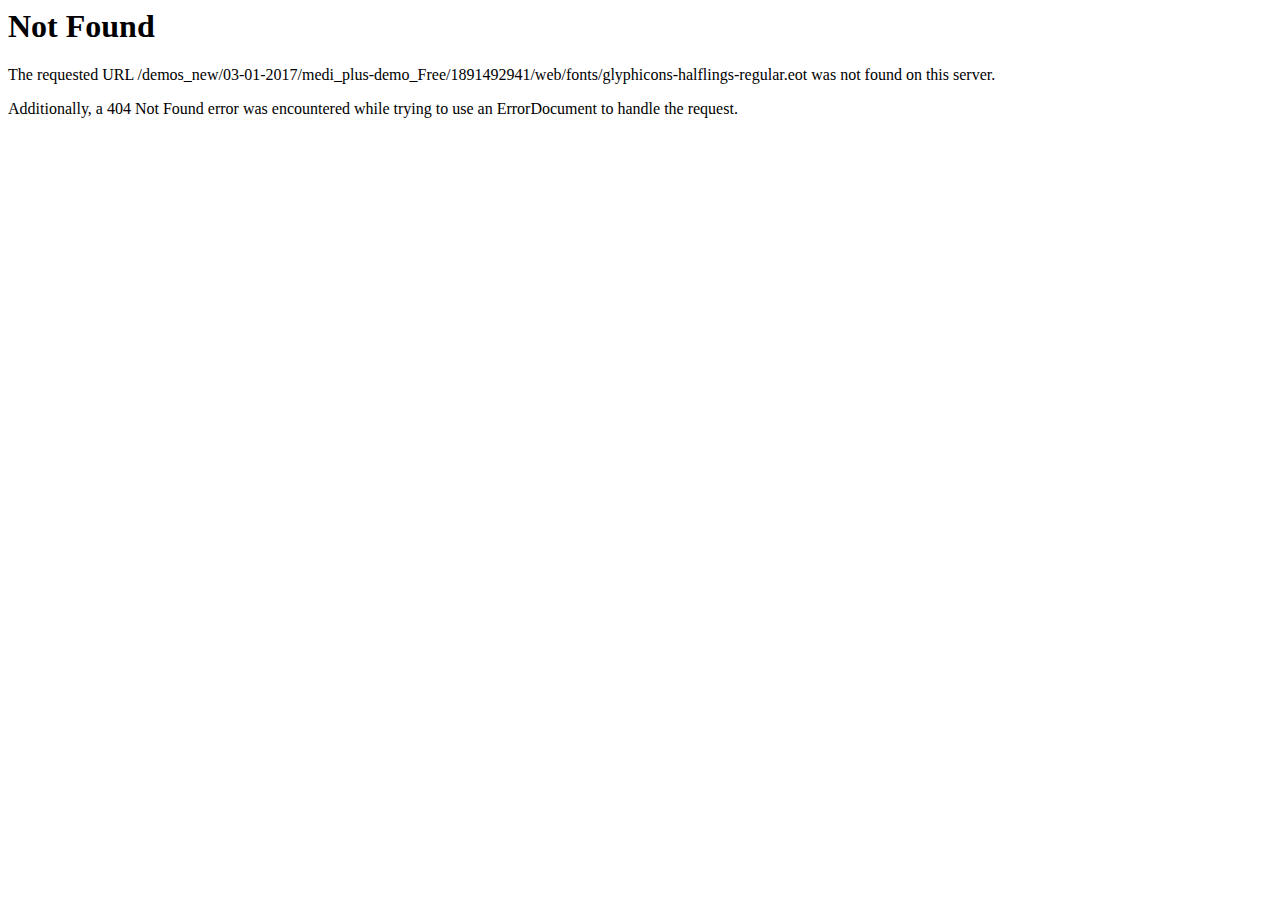
<file: fonts/glyphicons-halflings-regular.html>
<!DOCTYPE HTML PUBLIC "-//IETF//DTD HTML 2.0//EN">
<html><head>
<title>404 Not Found</title>
</head><body>
<h1>Not Found</h1>
<p>The requested URL /demos_new/03-01-2017/medi_plus-demo_Free/1891492941/web/fonts/glyphicons-halflings-regular.eot was not found on this server.</p>
<p>Additionally, a 404 Not Found
error was encountered while trying to use an ErrorDocument to handle the request.</p>
</body></html>
</file>
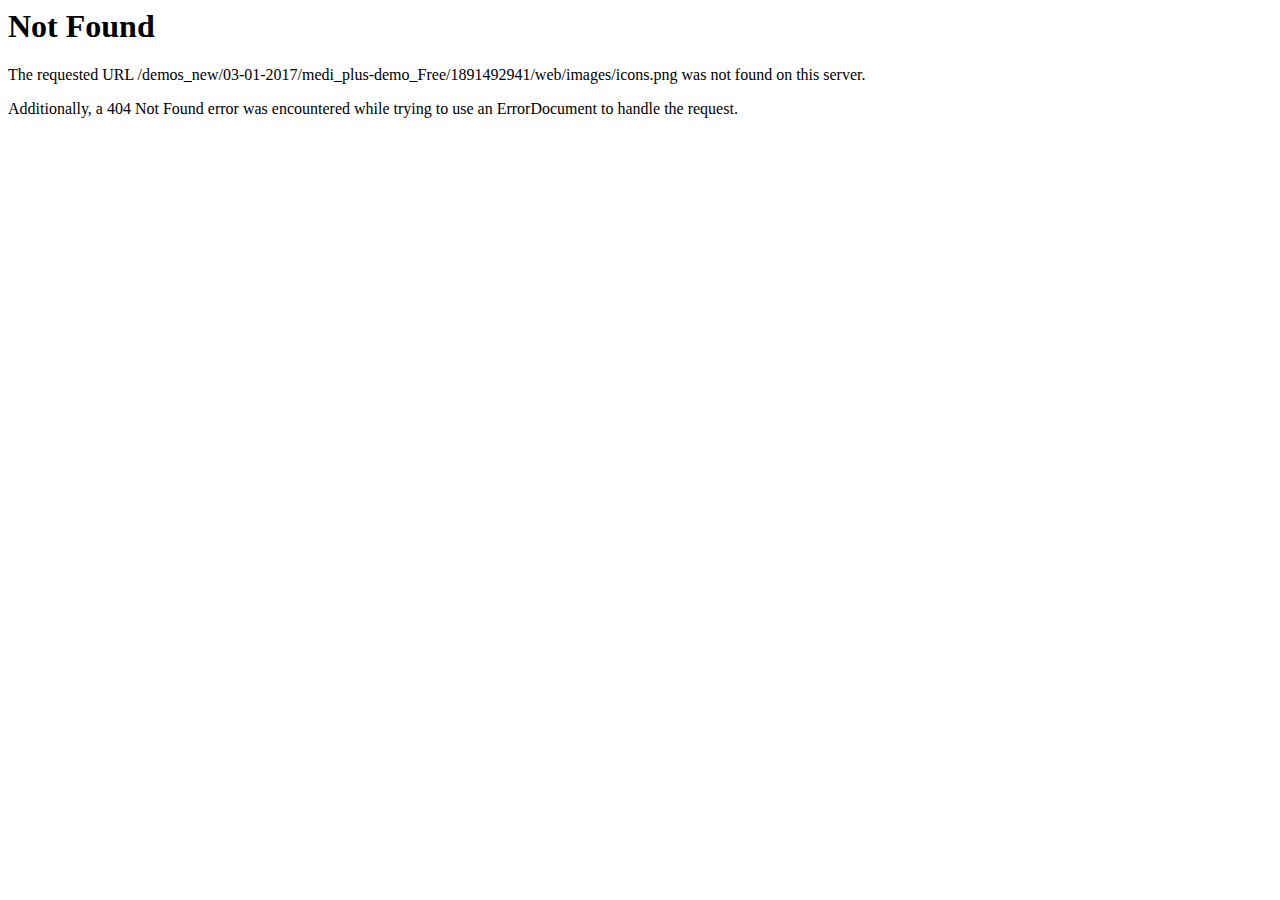
<file: images/icons.html>
<!DOCTYPE HTML PUBLIC "-//IETF//DTD HTML 2.0//EN">
<html><head>
<title>404 Not Found</title>
</head><body>
<h1>Not Found</h1>
<p>The requested URL /demos_new/03-01-2017/medi_plus-demo_Free/1891492941/web/images/icons.png was not found on this server.</p>
<p>Additionally, a 404 Not Found
error was encountered while trying to use an ErrorDocument to handle the request.</p>
</body></html>
</file>
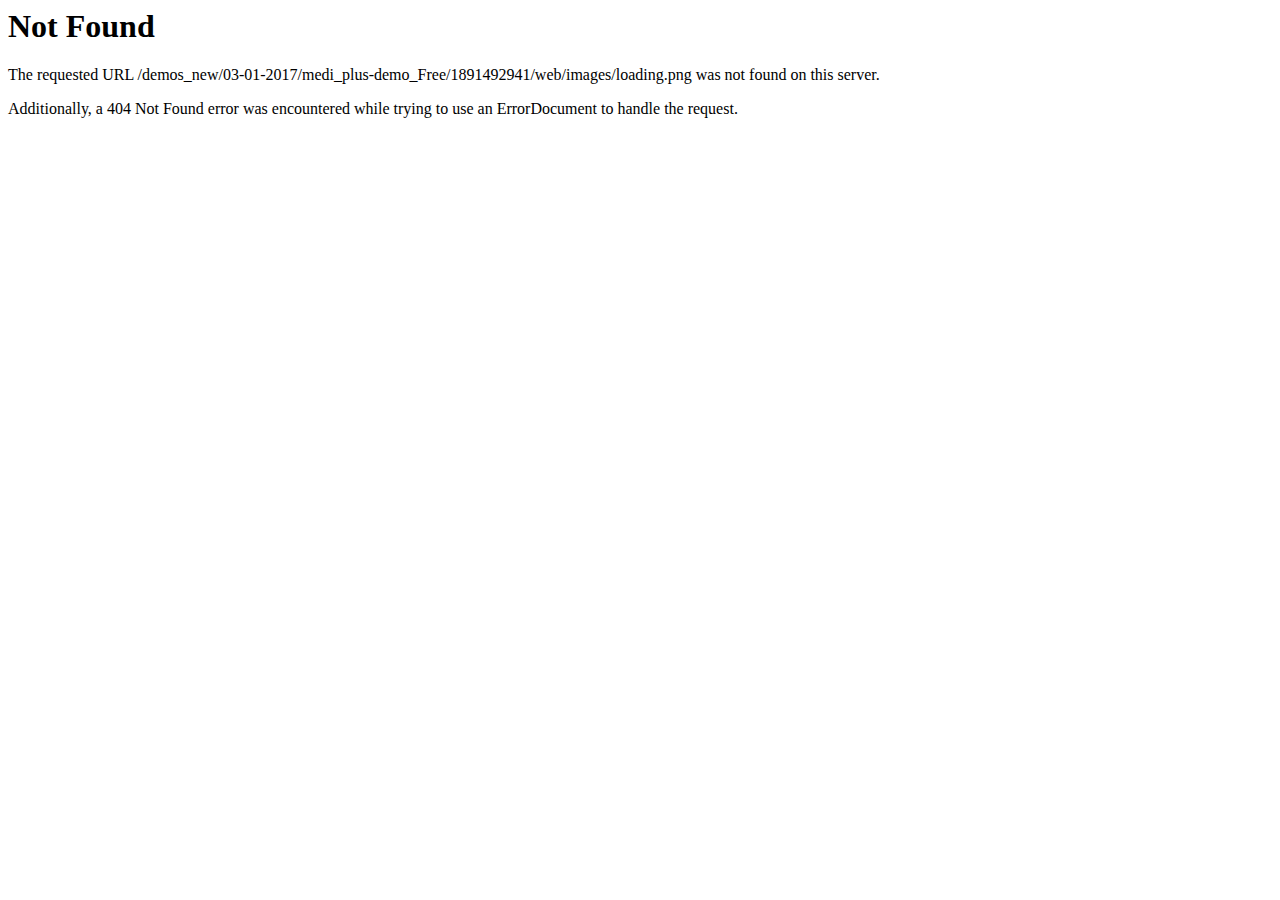
<file: images/loading.html>
<!DOCTYPE HTML PUBLIC "-//IETF//DTD HTML 2.0//EN">
<html><head>
<title>404 Not Found</title>
</head><body>
<h1>Not Found</h1>
<p>The requested URL /demos_new/03-01-2017/medi_plus-demo_Free/1891492941/web/images/loading.png was not found on this server.</p>
<p>Additionally, a 404 Not Found
error was encountered while trying to use an ErrorDocument to handle the request.</p>
</body></html>
</file>
<file: css/style.css>
body{
	margin:0;
	font-family: 'Open Sans', sans-serif;
} 
body a{
	transition: 0.5s all ease;
	-webkit-transition: 0.5s all ease;
	-moz-transition: 0.5s all ease;
	-o-transition: 0.5s all ease;
	-ms-transition: 0.5s all ease;
}
h1,h2,h3,h4,h5,h6{
	margin:0;	
	font-family: 'Josefin Sans', sans-serif;
}
p{
	margin:0;
}
ul,label{
	margin:0;
	padding:0;
}
body a:hover{
	text-decoration:none;
}
/*-- banner --*/
.banner{
	background:url(../images/banner.jpg) no-repeat center 0px;
	-webkit-background-size:cover;
	-moz-background-size:cover;
	-o-background-size:cover;
	-ms-background-size:cover;
	background-size:cover;
	min-height:700px;
}
.w3ls-header {
	padding: 2em 0;
}
.agile-logo {
	float: left;
}
.agile-logo h1 a {
    display: block;
    color: #e6259f;
    font-size: 1.3em;
    text-decoration: none;
    font-weight: 500;
}
.top-nav {
	float: right;
	width: 4%;
	margin-top: .3em;
}
.top-nav  ul.nav1 {
    display: none;
	background: #ebebeb;
}
.top-nav ul li {
    display: block;
}
.top-nav ul.nav1 li a {
    font-size: 15px !important;
}
.top-nav ul.nav1 li i.fa{
    font-size: .8em;
}
/*-- menu --*/
button#showRightPush {
    border: none;
    background: #e6259f;
    padding: 8px;
    outline: none;
    position: fixed;
    z-index: 1;
}
nav#cbp-spmenu-s2 {
    background: rgb(255, 255, 255);
    text-align: center; 
	-webkit-box-shadow: -2px 0px 6px rgba(82, 82, 82, 0.43);
	-moz-box-shadow: -2px 0px 6px rgba(82, 82, 82, 0.43);
	-o-box-shadow: -2px 0px 6px rgba(82, 82, 82, 0.43);
	-ms-box-shadow: -2px 0px 6px rgba(82, 82, 82, 0.43);
    box-shadow: -2px 0px 6px rgba(82, 82, 82, 0.43);
}
nav#cbp-spmenu-s2 a {
    color: #999;
    display: block;
    padding: 20px 25px;
    font-size: 18px;
    font-weight: 400;
    border: none;
    margin: 0;
    transition: .5s all;
    border-bottom: 1px dashed #cacaca;
    text-decoration: none;
}
nav#cbp-spmenu-s2 a:hover {
	text-decoration: none;
	color:#e6259f;
	background: none;
}
nav#cbp-spmenu-s2 a.active {
    color: #e6259f;
}
nav#cbp-spmenu-s2 h3 {
    color: #e6259f;
    font-size: 2.5em;
    padding-top: 30px;
    background: none;
}
/*-- //menu --*/
.banner-text {
    text-align: center;
    margin: 6em auto 0;
    width: 55%;
    padding: 5em 0;
    background: rgba(255, 255, 255, 0.52);
	-webkit-box-shadow: 0px 0px 10px rgba(0, 0, 0, 0.41);
	-moz-box-shadow: 0px 0px 10px rgba(0, 0, 0, 0.41);
	-o-box-shadow: 0px 0px 10px rgba(0, 0, 0, 0.41);
	-ms-box-shadow: 0px 0px 10px rgba(0, 0, 0, 0.41);
    box-shadow: 0px 0px 10px rgba(0, 0, 0, 0.41);
	border:15px solid rgba(255, 255, 255, 0.58)
}
.banner-text h3 {
    font-size: 2.5em;
    color: #000;
    letter-spacing: 5px; 
}
.banner-text p {
    color: #555;
    font-size: 1.1em;
    line-height: 2em;
    width: 82%;
    margin: 1em auto 0;
}
.banner-text h5 {
    font-size: 1.5em;
    color: #000;
    font-weight: 500;
    margin-top: 1.2em;
    letter-spacing: 1px;
}
.banner-text h5 a {
    color:#000;
	text-decoration:none;
}
.banner-text h5 a:hover {
    color:#d00000;
}
h3.w3l-title {
	font-size: 3em;
	text-align: center;
	color: #201F1F; 
}
p.title {
	font-size: 1em;
	text-align: center;
	width: 69%;
	margin: 1em auto 0;
	color: #8D8D8D;
	line-height: 1.8em;
}
/*-- home-about --*/
.hmw3layouts {
	padding: 5em 0;
}
.hmw3layouts img{
	width:100%;
}
.hmw3layouts h5 {
    font-size: 2em;
    color: #e6259f;
}
.hmw3layouts p {
    font-size: 1em;
    margin: 1.5em auto;
    line-height: 2em;
    color: #8D8D8D;
}
/*-- //home-about --*/
.banner-bottom {
	padding: 5em 0;
} 
.bottom-grids {
    margin-top: 3em;
}
.banner-bottom h5 {
	font-size: 1.8em;
	color: #000;
}
.bttm-grids-info p {
	text-align: left;
	color: #8D8D8D;
	font-size: 1em;
	line-height: 1.8em;
	margin-top: 0.5em;
}
/* Button 1d */
.btn {
	border:1px solid #dadada;
	color: #333;
	font-size: 1em;
	background: none;
	cursor: pointer;
	padding: 0.5em 2em;
	display: inline-block;
	letter-spacing: 1px;
	outline: none;
	position: relative;
	-webkit-transition: all 0.3s;
	-moz-transition: all 0.3s;
	-o-transition: all 0.3s;
	-ms-transition: all 0.3s;
	transition: all 0.3s;
	border-radius: 0;
	outline:none;
}
.btn:after {
	content: '';
	position: absolute;
	z-index: -1;
	-webkit-transition: all 0.3s;
	-moz-transition: all 0.3s;
	transition: all 0.3s;
}
.btn-1d {
	overflow: hidden;
} 
.btn-1d:after {
	width: 0;
	height: 103%;
	top: 50%;
	left: 50%;
	background: #e6259f;	
	opacity: 0;
	-webkit-transform: translateX(-50%) translateY(-50%);
	-moz-transform: translateX(-50%) translateY(-50%);
	-ms-transform: translateX(-50%) translateY(-50%);
	transform: translateX(-50%) translateY(-50%);
} 
.btn-1d:hover,
.btn-1d:active {
	color: #fff;
	border-color:#e6259f;
} 
.btn-1d:hover:after {
	width: 100%;
	opacity: 1;
} 
.btn-1d:active:after {
	width: 101%;
	opacity: 1;
}
/*-- slid --*/
.slid {
	background: url(../images/slid.jpg) no-repeat center 0px fixed;
	background-size: cover;
	padding: 6em 0;
	text-align: center;
} 
.slid_grid {
    font-size: 3em;
    color: #fff;
    font-family: 'Josefin Sans', sans-serif;
    font-weight: 900;
}
.slid_text {
    border: 10px solid #fff;
    width: 202px;
    height: 202px;
    margin: 0 auto;
    padding-top: 46px;
    border-radius: 100%;
    border-left-color: rgba(226, 0, 0, 0.67) !important;
    border-top-color: rgba(226, 0, 0, 0.67) !important;
}
.slid_text p {
    color: #ffd700;
    font-size: 0.5em;
    letter-spacing: 2px;
	font-weight: 400;
}
/*-- //slid --*/  
/*-- services --*/
.services {
	padding: 5em 0;
}
.service-agileinfo {
	padding-top: 4em;
	text-align: center;
}
.srvc-img {
    display: inline-block;
    border: 2px dashed #999;
    padding: 1.5em;
    border-radius: 50%;
    -webkit-border-radius: 50%;
    -ms-border-radius: 50%;
    -o-border-radius: 50%;
    -moz-border-radius: 50%;
	transition: 0.5s all;
    -webkit-transition: 0.5s all;
    -moz-transition: 0.5s all;
    -o-transition: 0.5s all;
    -ms-transition: 0.5s all;
}
.srvc-img i.fa {
    font-size: 3em;
    width: 50px;
    height: 50px;
    color: #e20000;
}
.srvc-img i.fa:before {
    vertical-align: middle;
}
.service-agileinfo p {
	color: #8D8D8D;
	font-size: 1em;
	line-height: 1.8em;
}
.service-agileinfo h5 {
    font-size: 1.8em;
    color: #e20000;
    margin: 0.8em 0 .3em;
}
.srvc-wthreegrids:hover .srvc-img { 
    -webkit-transform: scale(.8);
    -o-transform: scale(.8);
    -ms-transform: scale(.8);
    -moz-transform: scale(.8);
	transform: scale(.8); 
    border-color: #e6259f;
}
/*-- //services --*/
/*-- testi --*/
.testi {
	background: url(../images/slid.jpg) no-repeat center bottom;
	background-size: cover;
	padding: 5em 0;
	text-align: center;
}
/*-- //testi --*/
/*-- Slider Part starts Here --*/
#slider3,#slider4 {
  box-shadow: none;
  -moz-box-shadow: none;
  -webkit-box-shadow: none;
  margin: 0 auto;
}
.rslides_tabs {
	list-style: none;
	padding: 0;
	background: rgba(0,0,0,.25);
	box-shadow: 0 0 1px rgba(255,255,255,.3), inset 0 0 5px rgba(0,0,0,1.0);
	-moz-box-shadow: 0 0 1px rgba(255,255,255,.3), inset 0 0 5px rgba(0,0,0,1.0);
	-webkit-box-shadow: 0 0 1px rgba(255,255,255,.3), inset 0 0 5px rgba(0,0,0,1.0);
	font-size: 18px;
	list-style: none;
	margin: 0 auto 50px;
	max-width: 540px;
	padding: 10px 0;
	text-align: center;
	width: 100%;
}
.rslides_tabs li {
	display: inline;
	float: none;
	margin-right: 1px;
}
.rslides_tabs a {
	width: auto;
	line-height: 20px;
	padding: 9px 20px;
	height: auto;
	background: transparent;
	display: inline;
}
.rslides_tabs li:first-child {
	margin-left: 0;
}
.rslides_tabs .rslides_here a {
	background: rgba(255,255,255,.1);
	color: #fff;
	font-weight: bold;
}
.events {
	list-style: none;
}
.banner-title .callbacks_container {
	background-color: rgba(84, 179, 174, 0.99);
	padding: 10em 2em 0;
	display: inline-block;
	min-height:598px;
}
.callbacks {
	position: relative;
	list-style: none;
	overflow: hidden;
	width: 100%;
	padding: 0;
	margin: 0;
}
.callbacks li {
	position: absolute;
	width: 100%;
	left: 0;
	top: 0;
}
.callbacks img {
	position: relative;
	z-index: 1;
	height: auto;
	border: 0;
}
.callbacks_nav {
	position: absolute;
	-webkit-tap-highlight-color: rgba(0,0,0,0);
	top: 41%;
	left: 10%;
	z-index: 3;
	text-indent: -9999px;
	overflow: hidden;
	text-decoration: none;
	height: 51px;
	width: 22px;
	background: transparent url("../images/icons.html") no-repeat 0px -4px;
}
.callbacks_nav:active {
	opacity: 1.0;
}
.callbacks_nav.next {
	left: auto;
	right: 10%;
	background: url(../images/icons.html)no-repeat -41px -4px;
}
#slider3-pager a ,#slider4-pager a {
	display: inline-block;
}
#slider3-pager span, #slider4-pager span{
	float: left;
}
#slider3-pager span,#slider4-pager span{
	width:100px;
	height:15px;
	background:#fff;
	display:inline-block;
	border-radius:30em;
	opacity:0.6;
}
#slider3-pager .rslides_here a , #slider4-pager .rslides_here a {
	background: #FFF;
	border-radius:30em;
	opacity:1;
}
#slider3-pager a ,#slider4-pager a{
	padding: 0;
}
#slider3-pager li ,#slider4-pager li{
	display:inline-block;
}
.rslides {
	position: relative;
	list-style: none;
	overflow: hidden;
	width: 100%;
	padding: 0;
	margin: 0;
}
.rslides li {
  -webkit-backface-visibility: hidden;
  position: absolute;
  display: none;
  width: 100%;
  left: 0;
  top: 0;
  z-index:0 !important;
}
.rslides li{
  position: relative;
  display: block;
  float: left;
}
.rslides img {
  height: auto;
  border: 0;
  width:100%;
}
.callbacks_tabs {
  list-style: none;
  position: absolute;
  bottom: 13%;
  z-index: 0;
  left: 46%;
  padding: 0;
  margin: 0;
}
.slider-top{
	text-align: center;
	padding:10em 0;
} 
.callbacks_tabs li{
	display: inline-block;
	margin: 0 .5em;
}
@media screen and (max-width: 600px){
  .callbacks_nav {
    top: 47%;
    }
}
/*----*/
.callbacks_tabs a{
 visibility: hidden;
}
.callbacks_tabs a:after {
  content: "\f111";
  font-size: 0;
  font-family: FontAwesome;
  visibility: visible;
  display: block;
  height: 13px;
  width: 13px;
  display: inline-block;
  background: #FCFAFA;
  border-radius: 50%;
}
.callbacks_here a:after {
  background: #e6259f; 
  transform: scale(1.5);
  -webkit-transform: scale(1.5);
  -moz-transform: scale(1.5);
  -ms-transform: scale(1.5);
  -o-transform: scale(1.5);
  transition: .5s all;
  -ms-transition: .5s all;
  -moz-transition: .5s all;
  -webkit-transition: .5s all;
  -o-transition: .5s all;
}
/*-- //slider end here --*/
/*-- testimonial --*/
div#top {
  margin: 4em;
}
.testi{
	position:relative;
}
.testi p.title {
  color: #FFF;
}
.testi h3.w3l-title {
  color: #FFF;
}
.testi p {
  color: #fff;
  font-size: 1em;
  width: 70%;
  margin: 0 auto;
  line-height: 1.8em;
}
.testi h4 {
  color: #fbd302;
  font-size: 2.5em;
  margin: 1em 5em 0 0;
  text-align: right;
}
/*-- //testimonial --*/
/*-- footer --*/
.footerw3-agile {
	padding: 4em 0;
	background-color: #1d1d1d;
}
.footerw3-agile h3 {
    color: #fff;
    font-size: 2.8em;
    margin-bottom: 0.8em;
}
.footer-grids ul li {
	margin-top: 1em;
	position: relative;
    display: block;
	color: #fff;
	font-size: 1em;
	font-weight: 300;
}
.footer-grids ul li a {
    color: #fff;  
}
.footer-grids a:hover {
	color: #e6259f;
} 
.footer-grids ul li  a i.fa{
    padding-right: 8px;
} 
.footer-grids h2 { 
	font-size: 3em;
	font-family: 'Josefin Sans', sans-serif;
}
.footer-grids h2 a{
	color: #e6259f; 
}
.footer-grids p {
    color: #fff;
    font-size: 1em;
    margin-top: 1.5em;
    line-height: 2em;
    font-weight: 300;
}
.footer-bottom {
  background-color: #000;
  padding: 2em 0;
  text-align: center;
}
.footer-left p {
  color: #fff;
  font-size: 1em;
}
.footer-left p a{
 color:#fff;
}
.footer-left p a:hover{
	color:#e6259f;
	border-bottom:1px solid #fff;
} 
.footer-right {
  margin-top: 2em;
}
.footer-right li {
    display: inline-block;
    margin: 0 0.3em;
}
.footer-right li a {
    color: #e6259f;
    background: #ffffff;
    text-align: center;
    display: inline-block;
    border-radius: 50%;
    border: 2px solid #ffffff;
    -webkit-transition: .5s all;
    -moz-transition: .5s all;
    -o-transition: .5s all;
    -ms-transition: .5s all;
    transition: .5s all;
}
.footer-right li a i.fa {
    font-size: 1.1em;
    text-align: center;
    width: 40px;
    height: 40px;
    display: block;
    line-height: 2.6em;
}
.footer-right li a:hover {
    background: none;
}
/*-- about-page --*/
.banner.abt-bnr {
	min-height: 150px;
    background-position: center;
}
.banner.abt-bnr .w3ls-header {
    padding: 2em 0 1em;
}
.w3ls-header ol.breadcrumb {
    text-align: center;
    margin: 2em 0 0;
    background: none;
}
.w3ls-header ol.breadcrumb li {
    font-size: 1.2em;
}
.w3ls-header ol.breadcrumb li.active,.w3ls-header ol.breadcrumb li a:hover {
    color: #1d1d1d;
}
.w3ls-header ol.breadcrumb li a {
    color: #e6259f;
} 
.about {
	padding: 5em 0;
}
.about h3 {
	font-size: 3em;
	color: #201F1F;
	margin-bottom: 0.8em;
}
.about img{
	width:100%;
}
.about h5 {
    font-size: 1.6em;
    color: #000;
    margin: .6em 0 0;
    line-height: 1.4em;
}
.about p {
	font-size: 1em;
	color: #8D8D8D;
	line-height: 1.8em;
	margin: .5em 0 1em;
	font-weight: 400;
}
.about .panel-default > .panel-heading { 
    background-color: #e2e3e5; 
}
h4.panel-title a {
	display: block;
	padding: 10px 15px;
	font-size: 1em;
}
h4.panel-title a:hover{
	color: #fff;
	background-color: rgba(51, 51, 51, 0.46);
}
.panel-heading{
    padding:0;
} 
.team {
	margin-top: 5em;
}
.team-info {
	margin-top: 3.5em;
}
.w3team-gridinfo{
	overflow: hidden;
	position: relative;
	display: block;
	border: 1px solid #e6259f;
}
.captn h4 {
	color: #ffd700;
	margin: .1em 0 0;
	font-size: 2.2em;
}
.captn p {
    color: #fff;
    margin: 1em 0;
}
.team-grids .captn {
	display: inline-block;
	height: 100%;
	width: 100%;
	font-weight: 800;
	color: #ffffff;
	position: absolute;
	bottom: -82%;
	right: 0;
	background-color: rgba(51, 51, 51, 0.68);
	padding: 5% 10%;
	text-align: center;
	-o-transition: all 0.5s;
	-moz-transition: all 0.5s;
	-ms-transition: all 0.5s;
	-webkit-transition: all 0.5s;
	transition: all 0.5s;
}
.team ul.w3-agileitsicons li {
    display: inline-block;
    margin: 0 .5em;
}
.team ul.w3-agileitsicons li a {
    font-size: 1.3em;
    color: #fff;
}
.team ul.w3-agileitsicons li a:hover{ 
    color: #ffd700;
}
.w3team-gridinfo:hover .captn {
	width: 100%;
	bottom: 0%;
	padding: 33% 10%;
}
/*-- //about-page --*/
/*-- gallery-page --*/
.gallery {
	padding: 5em 0;
}
.gallery-grids .thumbnail {
	border: none;
	padding: 0;
	margin:0;
	overflow: hidden;
}
.gallery-grids .thumbnail a {
    display: block;
}
.gallery-grids {
	margin-bottom: 2.5em;
}
.gallery h3{
	font-size: 3em;
	text-align: center;
	color: #201F1F;
}
.gallery-info {
	margin-top: 3em;
}
.galry-grids {
	padding: 1em;
}
.galry-grids img {
	width: 100%;
}
.caption.gallery-caption {
	padding: 1.5em .5em;
}
.caption h5 {
	font-size: 1.8em;
	margin-bottom: 0.2em;
	color: #e6259f;
	font-family: 'Josefin Sans', sans-serif;
} 
.caption p {
	color: #8D8D8D;
	line-height: 1.8em;
	font-size: 1em;
}
img.zoom-img {
    transform: scale(1, 1);
	-webkit-transform: scale(1, 1);
	-moz-transform: scale(1, 1);
	-ms-transform: scale(1, 1);
	-o-transform: scale(1, 1);
	transition-timing-function: ease-out;
	-webkit-transition-timing-function: ease-out;
	-moz-transition-timing-function: ease-out;
	-ms-transition-timing-function: ease-out;
	-o-transition-timing-function: ease-out;
	-webkit-transition-duration: .5s;
	-moz-transition-duration: .5s;
	-ms-transition-duration: .5s;
	-o-transition-duration: .5s;
}
img.zoom-img:hover {
    transform: scale(1.2);
	-webkit-transform: scale(1.2);
	-moz-transform: scale(1.2);
	-ms-transform: scale(1.2);
	-o-transform: scale(1.2);
	-webkit-transition-timing-function: ease-in-out;
	-webkit-transition-duration: 750ms;
	-moz-transition-timing-function: ease-in-out;
	-moz-transition-duration: 750ms;
	-ms-transition-timing-function: ease-in-out;
	-o-transition-timing-function: ease-in-out;
	-ms-transition-duration: 750ms;
	-o-transition-duration: 750ms;
	overflow: hidden;
}
/*-- //gallery-page --*/
/*-- Short-codes --*/
.codes{
	padding:5em 0;
}
.well {
    font-weight: 300;
    font-size: 14px;
}
.list-group-item {
    font-weight: 300;
    font-size: 14px;
}
li.list-group-item1 {
    font-size: 14px;
    font-weight: 300;
}
.typo p {
    margin: 0;
    font-size: 14px;
    font-weight: 300;
}
.show-grid [class^=col-] {
    background: #fff;
	text-align: center;
	margin-bottom: 10px;
	line-height: 2em;
	border: 10px solid #f0f0f0;
}
.show-grid [class*="col-"]:hover {
	background: #e0e0e0;
}
.grid_3{
	margin-bottom:4em;
}
.xs h3, h3.m_1{
	color:#000;
	font-size:1.7em;
	font-weight:300;
	margin-bottom: 1em;
}
.grid_3 p{
	color: #999;
	font-size: 0.85em;
	margin-bottom: 1em;
	font-weight: 300;
}
.grid_4{
	background:none; 
}
.label {
	font-weight: 300 !important;
	border-radius:4px;
}  
.grid_5{
	background:none; 
}
.grid_5 h3, .grid_5 h2, .grid_5 h1, .grid_5 h4, .grid_5 h5, h3.hdg, h3.bars {
	margin-bottom: 1em;
    color: #212121;
    font-weight: bold;
}
.table > thead > tr > th, .table > tbody > tr > th, .table > tfoot > tr > th, .table > thead > tr > td, .table > tbody > tr > td, .table > tfoot > tr > td {
	border-top: none !important;
}
.tab-content > .active {
	display: block;
	visibility: visible;
}
.pagination > .active > a, .pagination > .active > span, .pagination > .active > a:hover, .pagination > .active > span:hover, .pagination > .active > a:focus, .pagination > .active > span:focus {
	z-index: 0;
}
.badge-primary {
	background-color: #03a9f4;
}
.badge-success {
	background-color: #8bc34a;
}
.badge-warning {
	background-color: #ffc107;
}
.badge-danger {
	background-color: #e51c23;
}
.grid_3 p{
	line-height: 2em;
	color: #888;
	font-size: 0.9em;
	margin-bottom: 1em;
	font-weight: 300;
}
.bs-docs-example {
	margin: 1em 0;
}
section#tables  p {
	margin-top: 1em;
}
.tab-container .tab-content {
	border-radius: 0 2px 2px 2px;
	border: 1px solid #e0e0e0;
	padding: 16px;
	background-color: #ffffff;
}
.table td, .table>tbody>tr>td, .table>tbody>tr>th, .table>tfoot>tr>td, .table>tfoot>tr>th, .table>thead>tr>td, .table>thead>tr>th {
	padding: 15px!important;
}
.table > thead > tr > th, .table > tbody > tr > th, .table > tfoot > tr > th, .table > thead > tr > td, .table > tbody > tr > td, .table > tfoot > tr > td {
	font-size: 0.9em;
	color: #999;
	border-top: none !important;
}
.tab-content > .active {
	display: block;
	visibility: visible;
}
.label {
	font-weight: 300 !important;
}
.label {
	padding: 4px 6px;
	border: none;
	text-shadow: none;
}
.alert {
	font-size: 0.85em;
}
h1.t-button,h2.t-button,h3.t-button,h4.t-button,h5.t-button {
	line-height:2em;
	margin-top:0.5em;
	margin-bottom: 0.5em;
}
li.list-group-item1 {
	line-height: 2.5em;
}
.input-group {
	margin-bottom: 20px;
}
.in-gp-tl{
	padding:0;
}
.in-gp-tb{
	padding-right:0;
}
.list-group {
	margin-bottom: 48px;
}
ol {
	margin-bottom: 44px;
}
h2.typoh2{
    margin: 0 0 10px;
} 
.tab-content > .active {
  display: block;
  visibility: visible;
}
.label {
  font-weight: 300 !important;
}
.label {
	padding: 4px 6px;
	border: none;
	text-shadow: none;
}
.nav-tabs {
	margin-bottom: 1em;
} 
h1.t-button,h2.t-button,h3.t-button,h4.t-button,h5.t-button {
	line-height:1.8em;
	margin-top:0.5em;
	margin-bottom: 0.5em;
}
li.list-group-item1 {
	line-height: 2.5em;
}
.input-group {
	margin-bottom: 20px;
}
 .codes .row {
    margin: 0;
}
.in-gp-tl{
	padding:0;
}
.in-gp-tb{
	padding-right:0;
}
.list-group {
	margin-bottom: 48px;
}
ol {
	margin-bottom: 44px;
}
h2.typoh2{
    margin: 0 0 10px;
}
.form-control1, .form-control_2.input-sm{
	border: 1px solid #e0e0e0;
	padding:5px 18px;
	color: #616161;
	background: #fff;
	box-shadow: none !important;
	width: 100%;
	font-size: 0.85em;
	font-weight: 300;
	height: 40px;
	border-radius: 0;
	-webkit-border-radius: 0px;
	-moz-border-radius: 0px;
	-ms-border-radius: 0px;
	-o-border-radius: 0px;
	-webkit-appearance: none;
	outline:none;
}
.control3{
	margin:0 0 1em 0;
}
.codes label {
    font-weight: 400;
}
/*-- icons --*/
.codes a {
    color: #999;
}
.icon-box {
    padding: 8px 15px;
    background:rgba(149, 149, 149, 0.18);
    margin: 1em 0 1em 0;
    border: 5px solid #ffffff;
    text-align: left;
    -moz-box-sizing: border-box;
    -webkit-box-sizing: border-box;
    box-sizing: border-box;
    font-size: 13px;
    transition: 0.5s all;
    -webkit-transition: 0.5s all;
    -o-transition: 0.5s all;
    -ms-transition: 0.5s all;
    -moz-transition: 0.5s all;
    cursor: pointer;
} 
.icon-box:hover {
    background: #000;
	transition:0.5s all;
	-webkit-transition:0.5s all;
	-o-transition:0.5s all;
	-ms-transition:0.5s all;
	-moz-transition:0.5s all;
}
.icon-box:hover i.fa {
	color:#fff !important;
}
.icon-box:hover a.agile-icon {
	color:#fff !important;
}
.codes .bs-glyphicons li {
    float: left;
    width: 12.5%;
    height: 115px;
    padding: 10px; 
    line-height: 1.4;
    text-align: center;  
    font-size: 12px;
    list-style-type: none;	
}
.codes .bs-glyphicons .glyphicon {
    margin-top: 5px;
    margin-bottom: 10px;
    font-size: 24px;
}
.codes .glyphicon {
    position: relative;
    top: 1px;
    display: inline-block;
    font-family: 'Glyphicons Halflings';
    font-style: normal;
    font-weight: 400;
    line-height: 1;
    -webkit-font-smoothing: antialiased;
    -moz-osx-font-smoothing: grayscale;
	color: #777;
} 
.codes .bs-glyphicons .glyphicon-class {
    display: block;
    text-align: center;
    word-wrap: break-word;
}
h3.icon-subheading {
	font-size: 28px;
    color: #e20000 !important;
    margin: 30px 0 15px;
}
h3.agileits-icons-title {
    text-align: center;
    font-size: 36px;
    color: #000;
    font-weight: 300;
}
.icons a {
    color: #999;
}
.icon-box i {
    margin-right: 10px !important;
    font-size: 20px !important;
    color: #282a2b !important;
}
.icons .bs-glyphicons li {
    float: left;
    width: 18%;
    height: 115px;
    padding: 10px;
    line-height: 1.4;
    text-align: center;
    font-size: 12px;
    list-style-type: none;
    background:rgba(149, 149, 149, 0.18);
    margin: 1%;
}
.icons .bs-glyphicons .glyphicon {
    margin-top: 5px;
    margin-bottom: 10px;
    font-size: 24px;
	color: #282a2b;
}
.icons .glyphicon {
    position: relative;
    top: 1px;
    display: inline-block;
    font-family: 'Glyphicons Halflings';
    font-style: normal;
    font-weight: 400;
    line-height: 1;
    -webkit-font-smoothing: antialiased;
    -moz-osx-font-smoothing: grayscale;
	color: #777;
} 
.icons .bs-glyphicons .glyphicon-class {
    display: block;
    text-align: center;
    word-wrap: break-word;
}
/*-- //icons --*/
.tab-content > .active {
	display: block;
	visibility: visible;
}
.label {
	font-weight: 300 !important;
}
.label {
	padding: 4px 6px;
	border: none;
	text-shadow: none;
}
.nav-tabs {
	margin-bottom: 1em;
} 
h1.t-button,h2.t-button,h3.t-button,h4.t-button,h5.t-button {
	line-height:1.8em;
	margin-top:0.5em;
	margin-bottom: 0.5em;
}
li.list-group-item1 {
	line-height: 2.5em;
}
.input-group {
	margin-bottom: 20px;
}
 .codes .row {
    margin: 0;
}
.in-gp-tl{
	padding:0;
}
.in-gp-tb{
	padding-right:0;
}
.list-group {
	margin-bottom: 48px;
}
ol {
	margin-bottom: 44px;
}
h2.typoh2{
    margin: 0 0 10px;
}
.form-control1, .form-control_2.input-sm{
	border: 1px solid #e0e0e0;
	padding:5px 18px;
	color: #616161;
	background: #fff;
	box-shadow: none !important;
	width: 100%;
	font-size: 0.85em;
	font-weight: 300;
	height: 40px;
	border-radius: 0;
	-webkit-border-radius: 0px;
	-moz-border-radius: 0px;
	-ms-border-radius: 0px;
	-o-border-radius: 0px;
	-webkit-appearance: none;
	outline:none;
}
.control3{
	margin:0 0 1em 0;
}
.codes label {
    font-weight: 400;
}
@media (max-width:1080px){
.icon-box {
    padding: 8px 7px;
}
}
@media (max-width:768px){
	.grid_5 {
		padding: 0 0 1em;
	}
	.grid_3 {
		margin-bottom: 0em;
	}
}
@media (max-width:640px){
	h1, .h1, h2, .h2, h3, .h3 {
		margin-top: 0px;
		margin-bottom: 0px;
	}
	.grid_5 h3, .grid_5 h2, .grid_5 h1, .grid_5 h4, .grid_5 h5, h3.hdg, h3.bars {
		margin-bottom: .5em;
	}
	.progress {
		height: 10px;
		margin-bottom: 10px;
	}
	ol.breadcrumb li,.grid_3 p,ul.list-group li,li.list-group-item1 {
		font-size: 14px;
	}
	.breadcrumb {
		margin-bottom: 25px;
	}
	.well {
		font-size: 14px;
		margin-bottom: 10px;
	}
	h2.typoh2 {
		font-size: 1.5em;
	}
	.label {
		font-size: 60%;
	}
	.in-gp-tl {
		padding: 0 1em;
	}
	.in-gp-tb {
		padding-right: 1em;
	}
}
@media (max-width:480px){
	h3.w3ls-hdg {
		font-size: 1.6em;
		margin: 1em 0 0.6em;
	}
	.grid_5 h3, .grid_5 h2, .grid_5 h1, .grid_5 h4, .grid_5 h5, h3.hdg, h3.bars {
		font-size: 1.2em;
	}
	.table h1 {
		font-size: 26px;
	}
	.table h2 {
		font-size: 23px;
	}
	.table h3 {
		font-size: 20px;
	}
	.label {
		font-size: 53%;
	}
	.codes .alert {
		font-size: 0.9em;
		padding: 10px;
	}
	.pagination {
		margin: 20px 0 0px;
	}
	.grid_3.grid_4.w3layouts {
		margin-top: 0;
	}
	h3.agileits-icons-title { 
		font-size: 30px; 
	}
	h3.icon-subheading {
		font-size: 22px; 
	}
	.icons .bs-glyphicons li { 
		width: 31%; 
	} 
}
@media (max-width: 320px){ 
	.alert,ol.breadcrumb li, .grid_3 p,.well, ul.list-group li, li.list-group-item1,a.list-group-item {
		font-size: 13px;
	}
	.alert {
		padding: 10px;
		margin-bottom: 10px;
	}
	ul.pagination li a {
		font-size: 1em;
		padding: 5px 11px !important;
	}
	.list-group {
		margin-bottom: 10px;
	}
	.well {
		padding: 10px;
	}
	.table > thead > tr > th, .table > tbody > tr > th, .table > tfoot > tr > th, .table > thead > tr > td, .table > tbody > tr > td, .table > tfoot > tr > td {
		font-size: 0.81em;
	}
	.table td, .table>tbody>tr>td, .table>tbody>tr>th, .table>tfoot>tr>td, .table>tfoot>tr>th, .table>thead>tr>td, .table>thead>tr>th {
		padding: 13px!important;
	}
	.codes .row {
		margin: 0;
	}
	h3.agileits-icons-title {
		font-size: 25px;
	}
	h3.icon-subheading {
		font-size: 18px;
		margin: 21px 0 12px;
	}
}
/*-- //Short-codes --*/   
/*-- contact-page --*/
.contact {
	padding:5em 0;
}
.contact h3 {
	font-size: 3em;
	text-align: center;
	color: #201F1F;
	margin-bottom: .6em;
}
.map iframe {
	width: 100%;
	height: 340px;
    border: none;
}
.address p {
	color: #8D8D8D;
	margin: 0 0 .5em 0;
	text-align: left;
	font-size: 1em;
	line-height: 1.8em;
}
p.cnt-p {
	margin-bottom: 1.5em;
}
.address a {
	color: #e20000;
	margin: 0 0 .5em 0;
	text-align: left;
	font-size: 1em;
}
.address a:hover {
	color: #8D8D8D;
}
.contact-form {
	margin-top: 5em;
}
.contact-form input[type="text"] {
	display: inline-block;
	background: none;
	border: 1px solid #ddd;
	width: 100%;
	outline: none;
	font-size: 1em;
	color: #8D8D8D;
	padding: .8em 1em;
	-webkit-appearance: none;
}
.contact-form input[type="email"] {
	display: inline-block;
	background: none;
	border: 1px solid #ddd;
	width:  100%;
	margin:1.5em 0;
	outline: none;
	font-size: 1em;
	color: #8D8D8D;
	padding: .8em 1em;
	-webkit-appearance: none;
}
.contact-form textarea {
	background: none;
	margin-bottom: 0.8em;
	border: 1px solid #ddd;
	width: 100%;
	display: block;
	height: 9em;
	outline: none;
	font-size: 1em;
	color: #8D8D8D;
	resize: none;
	padding: .8em 1em;
	-webkit-appearance: none;
}
button.btn.btn-1.btn-1d {
	width:100%;
}
.form-grids:nth-child(1) {
	padding-left: 0;
}
.form-grids:nth-child(2) {
	padding-right: 0;
}
/*-- //contact-page --*/
/*-- responsive-design --*/
@media(max-width:1366px){
.banner-text { 
    width: 57%;
    padding: 4.5em 0;  
	margin: 8em auto 0;
} 
}
@media(max-width:1280px){
.banner-text {
    width: 62%; 
	margin: 6em auto 0;
} 
.top-nav {
	margin-top: 0em;
}
nav#cbp-spmenu-s2 h3 {
	font-size: 2.5em;
}
nav#cbp-spmenu-s2 a {
	font-size: 16px;
}
.banner { 
    min-height: 650px;
}
}
@media(max-width:1080px){
.banner-text p { 
    width: 85%; 
}
.banner-bottom h5 {
    font-size: 1.6em; 
}
div#top {
    margin: 3em 1em;
}
.testi { 
    padding: 4em 0; 
}
.team-grids .captn {
	padding:6% 7%;
}
.w3team-gridinfo:hover .captn { 
    padding: 28% 7%;
} 
.team-grids .captn { 
    bottom: -79%;
}
.banner-text {
    width: 75%;
    padding: 4em 0;
    margin: 2em auto 0;
}
.banner {
    min-height: 625px;
}
}
@media(max-width:1024px){
.banner {
	min-height: 590px;
} 
.top-nav {
	width: 7%;
} 
.banner-text p {
	letter-spacing: 1px;
}  
h3.w3l-title {
	font-size: 2.8em;
}
p.title {
	width: 73%;
} 
.banner-bottom h5 {
	font-size: 1.6em;
} 
.service-agileinfo h5 {
	font-size: 1.6em;
}
.testi h4 {
	font-size: 2.3em;
	margin: 0.5em 4em 0 0;
}
div#top {
	margin: 4em 0 2em;
} 
.footer-grids h2 {
	font-size: 2.8em;
}
.about h3 {
	font-size: 2.8em;
}
.about h5 {
	font-size: 1.6em;
}
.captn h4 {
	margin: 0;
	font-size: 2.3em;
}
.team-grids a:hover .captn {
	padding: 40% 8%;
}
.gallery h3 {
	font-size: 2.8em;
}
.caption h5 {
	font-size: 1.6em;
}
.contact h3 {
	font-size: 2.8em;
} 
}
@media(max-width:991px){
.banner-text h3 {
    font-size: 2em; 
    letter-spacing: 3px;
} 
.banner-text { 
    margin: 3.5em auto 0;
	padding: 3.5em 0;
}
.banner {
    min-height: 572px;
}
.hmw3layouts-left.w3right {
    margin-top: 2em;
}
.hmw3layouts p { 
    margin: 1em auto; 
}
.slid { 
    padding: 5em 0; 
}
.slid_text {
    border: 7px solid #fff;
    width: 150px;
    height: 150px; 
    padding-top: 31px; 
}
.slid_grid {
    font-size: 2.5em; 
}
.slid_text p { 
    letter-spacing: 1px; 
}
.bttm-grids-info:nth-child(2) {
    margin: 2em 0;
}
.footerw3-agile {
    padding: 3em 0; 
}
.footerw3-agile h3 ,.about h3{
    font-size: 2.6em;
    margin-bottom: 0.6em;
}
.footer-grids:nth-child(2) {
    margin: 3em 0;
}
.footerw3-agile h3 {
    font-size: 2.6em;
}
.footer-grids p { 
    margin-top: 1em; 
}
.services,.gallery,.codes{
    padding: 4em 0;
}
.about-grids:nth-child(2) {
    margin-top: 2em;
}
.team {
    margin-top: 4em;
}
.team-info {
    width: 70%;
    margin: 0 auto;
}
.team-grids {
    margin-top: 1.5em;
}
.gallery-grids {
    margin-bottom: 1em;
}
.address,.contact-form {
    margin-top: 3em;
}
.map iframe { 
    height: 300px; 
}
.srvc-img i.fa {
    font-size: 2.5em;
    width: 40px;
    height: 40px; 
}
.srvc-img i.fa:before {
    vertical-align: inherit;
}
.caption.gallery-caption {
    padding: 1em .5em;
}
.form-grids {
    padding: 0 .5em;
}
.banner-text p {
    letter-spacing: 0px;
    font-size: 1em;
}
}
@media(max-width:768px){
.top-nav {
	width: 10%;
} 
.banner-text p { 
	width: 88%;
}
.banner-text {
	width: 80%; 
	margin: 3em auto 0;
}
.banner-text h5 {
    font-size: 1.3em; 
    margin-top: 1em; 
}
.banner {
	min-height: 555px;
} 
.hmw3layouts h5 {
	font-size: 1.5em;
} 
.hmw3layouts,.banner-bottom,.slid,.about  {
	padding: 4em 0;
}
.slid_grid {
    font-size: 2.2em;
} 
.slid_text { 
    padding-top: 36px;
}
h3.w3l-title {
	font-size: 2.5em;
}
p.title {
	width: 85%;
	font-size: 0.9em;
}  
.banner-bottom h5 {
	font-size: 1.5em;
} 
.srvc-wthreegrids{
	float: left;
	width: 33.3%;
	padding-left: 0;
}
.service-agileinfo h5 {
	font-size: 1.5em;
} 
.testi p { 
	width: 84%;
}
.testi h4 {
	font-size: 2em;
	margin: 0.5em 3em 0 0;
}
div#top {
	margin: 3em 0 1em;
}
.callbacks_tabs {
	left: 43%;
} 
.footerw3-agile h3 {
    font-size: 2.3em;
} 
.footer-grids h2 {
	font-size: 2.5em;
}
.footer-grids p { 
	margin-top: 1em;
} 
.footer-right li a i.fa { 
    width: 30px;
    height: 30px; 
    line-height: 2em; 
}
.footer-right li {
  margin: 0 0.3em;
} 
.about h3 {
	font-size: 2.5em;
} 
.about h5 {
  font-size: 1.5em;
} 
h4.panel-title a {
	padding: 9px 12px; 
}
.panel-body {
	font-size: 0.9em;
	padding: 12px;
}
.team {
  margin-top: 4em;
} 
.team-info {
    width: 64%; 
}
.captn h4 {
  font-size: 2em;
} 
.team-grids a .captn {
  padding: 5% 8%;
}
.team-grids a:hover .captn {
  padding: 29% 8%;
}
.gallery-info {
  margin: 2em 0 0;
}
.gallery {
  padding: 4em 0 3em;
}
.gallery h3 {
  font-size: 2.5em;
}
.caption h5 {
	font-size: 1.5em;
}
.caption.gallery-caption {
	padding: 1em .5em;
} 
h3.typo-title {
	font-size: 2.5em;
}
.grid_4 {
	margin-top: 40px;
}
.grid_3 {
	margin-bottom: 1em;
}
.label {
	font-size: 66%;
}
.grid_5 {
	padding: 1em 0;
}
.contact {
	padding: 4em 0;
} 
.contact h3 {
	font-size: 2.5em;
	margin-bottom: .5em;
}
.map iframe {
	height: 206px;
}  
p.cnt-p {
  margin-bottom: 1em;
}  
.contact-form input[type="text"] {
  font-size: 0.9em;
}
.contact-form input[type="email"] {
  font-size: 0.9em;
}
.contact-form textarea {
	height: 8.7em;
	font-size: 0.9em;
} 
.footer-bottom {
	padding: 1.5em 0;
}
}
@media(max-width:736px){
.slid_grid.slid_grid3, .slid_grid.slid_grid4 {
    margin-top: 1em;
}
.gallery-grids { 
	width: 50%;
	float:left; 
}
}
@media(max-width:667px){
.banner-text h3 {
    font-size: 1.8em;
    letter-spacing: 2px;
}
.banner-text { 
    padding: 3em 0;
    border-width: 12px;
}
.team-info {
    width: 76%;
}
.banner {
    min-height: 540px;
}
}
@media(max-width:640px){ 
button#showRightPush {
  padding: 5px;
  width: 6%;
}
button#showRightPush img {
  width: 100%;
}
nav#cbp-spmenu-s2 h3 {
  font-size: 2.3em;
}
.cbp-spmenu-push-toleft {
  left: -188px !important;
}
.cbp-spmenu-vertical {
  width: 188px !important;
}
.agile-logo h1 a { 
    font-size: 1.1em; 
}
.w3ls-header {
    padding: 1.5em 0;
}
.banner.abt-bnr .w3ls-header {
    padding: 1.5em 0 1em;
}
.banner-text {
	width: 93%; 
}
.banner-text h3  {
	font-size: 1.8em;
}
.banner-text p {
	font-size: 0.9em;
	width: 91%;
}
.banner {
	min-height: 510px;
}
.hmw3layouts {
	padding: 3em 0;
}
.hmw3layouts-left {
	padding-left: 0;
}
.hmw3layouts h5 {
	font-size: 1.4em;
}
.hmw3layouts p { 
  margin: 0.5em auto 1em;
}
.banner-bottom {
  padding: 3em 0;
}
h3.w3l-title {
  font-size: 2.3em;
}
p.title {
  width: 91%; 
} 
.banner-bottom h5 {
  font-size: 1.3em;
}
 
.slid {
  padding: 3em 0;
} 
.services,.codes{
  padding: 3em 0;
}
.service-agileinfo {
  padding-top: 3em;
}
.srvc-img {
  padding: 1.2em;
} 
.testi {
  padding: 3em 0;
}
div#top {
  margin: 2em 0 1em;
}
.testi h4 {
	font-size: 1.8em;
	margin: 0.5em 2em 0 0;
}
.callbacks_tabs a:after {
	height: 10px;
	width: 10px;
}
.callbacks_tabs li {
	margin: 0 .2em;
}
.footerw3-agile {
	padding: 3em 0;
}
.footerw3-agile h3 {
	font-size: 2.2em;
} 
.footer-grids:nth-child(2) {
    margin: 2em 0;
}
.about {
	padding: 3em 0;
}
.banner.abt-bnr {
	min-height: 100px;
}
.about h3 {
	font-size: 2.3em;
	margin-bottom: 0.3em;
}
.about h5 {
	font-size: 1.3em;
}	 
.team {
	margin-top: 3em;
}
.team-info {
    width: 78%;
} 
.gallery {
	padding: 3em 0 2em;
}
.gallery h3 {
	font-size: 2.3em;
}
.gallery-grids {
	width: 50%;
	padding: 0 1em; 
}
.label {
	font-size: 54%;
}
.typo {
	padding: 3em 0 0;
}
.grid_4 {
	margin-top: 24px;
}
.typo .col-md-6 {
	float: left;
	width: 50%;
}
.typo .pagination-lg > li > a, .pagination-lg > li > span {
	padding: 10px 13px;
	font-size: 14px;
}
.well {
	font-size: 0.9em;
	line-height: 1.8em;
}
.form-grids {
    padding: 0;
}
.contact {
	padding: 3em 0;
}
.contact h3 {
	font-size: 2.3em;
}
.contact-form {
	margin-top: 3em;
} 
.contact-form input[type="email"],.contact-form textarea  {
	margin: 1.2em 0;
}
}
@media(max-width:600px){ 
.team-info {
    width: 85%;
}
}
@media(max-width:480px){ 
.banner.abt-bnr {
  min-height: 90px;
}
button#showRightPush {
  padding: 5px;
  width: 7.85%;
}
.cbp-spmenu-push-toleft {
  left: -159px !important;
}
.cbp-spmenu-vertical {
  width: 159px !important;
}
nav#cbp-spmenu-s2 h3 {
  font-size: 2.1em;
}
nav#cbp-spmenu-s2 a {
  font-size: 15px;
}
.top-nav ul.nav1 li a {
    font-size: 14px !important;
}
.banner-text {
	width: 93%;
	margin: 1em auto 0;
    padding: 2em 0;
}
.banner-text h3  {
	font-size: 1.5em;
	line-height: 1.4em;
}
.banner-text h5 {
    font-size: 1.2em; 
}
.banner-text p {
	width: 92%; 
}
.banner {
    min-height: 417px;
}
.hmw3layouts-left:nth-child(2) {
	padding: 0;
} 
.hmw3layouts {
	padding: 2.5em 0;
} 
.btn {
    font-size: 0.9em;
    padding: 0.6em 1.5em;
} 
h3.w3l-title {
  font-size: 2.1em;
} 
.slid_grid {
    font-size: 1.8em;
}
.slid_text {
    padding-top: 32px;
    width: 130px;
    height: 130px;
} 
.slid {
	padding: 2em 0;
} 
.services,.codes{
	padding: 2em 0;
}
.service-agileinfo {
	padding-top: 2em;
}
.srvc-wthreegrids {
    float: none;
    width: 100%;
    padding: 0;
} 
.service-agileinfo h5 { 
    margin: 0.3em 0;
}
.srvc-wthreegrids:nth-child(2) {
    margin: 2em 0;
} 
.service-agileinfo p { 
    font-size: 0.9em; 
}
.team-info {
    width: 100%;
}
.about p {
    font-size: 0.9em; 
}
.testi {
  padding: 2em 0;
}
.testi p {
    font-size: 0.9em;
    width: 93%;
}
.testi h4 {
	font-size: 1.5em;
	margin: 0.2em 1em 0 0;
}
.callbacks_tabs {
	left: 41%;
	bottom: 10%;
}
.footerw3-agile {
	padding: 2em 0;
} 
.footerw3-agile h3 {
	font-size: 2em;
}
.footer-grids p,.footer-grids ul li,.footer-left p{ 
    font-size: 0.9em; 
}
.footer-grids h2 {
	font-size: 2.3em;
	margin-top: 0.5em;
}
.footer-right {
    margin-top: 1em;
} 
.w3ls-header ol.breadcrumb { 
    margin: 1em 0 0; 
} 
.about {
	padding: 2em 0;
}
.about h3 {
	font-size: 2.1em;
	margin-bottom: 0.2em;
}  
.team {
	margin-top: 1.5em;
} 
.team-grids a:hover .captn {
	padding: 45% 8%;
}
.gallery {
  padding: 2em 0;
}
.gallery h3 {
  font-size: 2.1em;
}
.gallery-info {
  margin: 1em 0 0;
}
.gallery-grids {
	padding-left: 0;
}
.caption p {
	font-size: 0.85em;
}  
.contact {
  padding: 2em 0;
}
.contact h3 {
  font-size: 2.1em;
  margin-bottom: .3em;
}
.map {
  width: 100%;
  padding: 0;
}
.map iframe {
  height: 200px;
}
.address {
  width: 100%;
  padding: 0;
  margin-top: 1.5em;
}
.address p {
    font-size: 0.9em;
}
.contact-form {
  margin-top: 1.5em;
}
.form-grids:nth-child(1) {
  padding: 0;
}
.form-grids {
  width: 100%;
} 
.contact-form input[type="email"], .contact-form textarea {
    margin: 1em 0;
}
.form-grids:nth-child(2) {
  padding: 0;
} 
}
@media(max-width:414px){
button#showRightPush { 
    width: 9%;
}
.hmw3layouts p {
    font-size: 0.9em; 
}
.hmw3layouts h5 { 
    line-height: 1.4em;
}
.banner-text { 
    border-width: 9px;
}
.team-grids { 
    padding: 0 .5em;
}
.w3team-gridinfo:hover .captn {
    padding: 17% 7%;
}
.captn h4 {
    font-size: 1.7em;
}
.gallery-grids {
    padding: 0;
    width: 100%;
    float: none;
}
.footer-grids h2 {
    font-size: 2em; 
}
.bttm-grids-info p { 
    font-size: 0.9em; 
}
}
@media(max-width:384px){
.banner-text h3 {
    font-size: 1.4em; 
    letter-spacing: 1px;
}
.bottom-grids {
    margin-top: 1.5em;
}
.about-grids {
    padding: 0;
}
}
@media(max-width:320px){
.agile-logo h1 a {
    font-size: 1em;
}
button#showRightPush {
	width: 13%;
}
.top-nav {
	width: 15%;
}
.agile-logo { 
	padding: .2em 0;
}
.w3ls-header {
	padding: 1em 0;
}
.banner-text {
    padding: 1.5em 0;
    border-width: 7px;
}
.banner-text h3  {
  font-size: 1.2em;
}
.banner-text p {
  font-size: 0.85em;
}
.banner-text h5 {
    font-size: 1.1em;
}
.cbp-spmenu-vertical {
  width: 123px !important;
}
nav#cbp-spmenu-s2 h3 {
	font-size: 1.8em;
}
nav#cbp-spmenu-s2 a {
    font-size: 14px;
    padding: 15px 18px;
}
.top-nav ul.nav1 li a {
    font-size: 13px !important;
}
.cbp-spmenu-push-toleft {
	left: -123px !important;
}
.banner {
    min-height: 393px;
}
.hmw3layouts {
  padding: 1.5em 0;
}
.hmw3layouts-left {
  padding: 0;
  float: none;
  width: 100%;
}
.hmw3layouts h5 {
    font-size: 1.3em;
}
.hmw3layouts-left.w3right {
    margin-top: 1em;
}
.banner-bottom {
  padding: 1.5em 0 0.5em;
}
h3.w3l-title {
  font-size: 1.9em;
}
p.title {
  margin: 0.2em auto 0;
  width: 97%;
} 
.bttm-grids-info:nth-child(2) {
    margin: 1em 0;
}
.bttm-grids-info {
  width: 100%;
  margin-bottom: 1em;
} 
.banner-bottom h5 {
  font-size: 1.4em;
} 
.btn {
    font-size: 0.85em; 
}
.slid_grid {
    font-size: 1.7em;
    width: 100%;
}
.slid_grid.slid_grid2,.slid_grid.slid_grid3, .slid_grid.slid_grid4 {
    margin-top: 0.5em;
}
p.title {
    margin: 0.2em auto 0; 
}
.bttm-grids-info { 
    padding: 0;
}
.services {
  padding: 1.5em 0 0.5em;
}
.service-agileinfo {
  padding-top: 1.2em;
}
.srvc-wthreegrids {
  width: 100%;
  padding: 0;
  margin-bottom: 1.2em;
}
.srvc-img i.fa {
    font-size: 1.8em;
    width: 30px;
    height: 30px;
}
.srvc-img {
    padding: 0.9em 1em;
} 
.testi {
  padding: 1.5em 0;
}
div#top {
  margin: 1em 0;
}
.testi p {
  width: 100%;
}
.callbacks_tabs {
  left: 36%;
  bottom: 7%;
}
.footer-grids {
    padding: 0;
}
.footerw3-agile {
  padding: 1.5em 0;
} 
.footerw3-agile h3 {
  font-size: 1.8em;
} 
.banner.abt-bnr {
  min-height: 67px;
}
.about {
  padding: 1.5em 0;
}
.about h3 {
  font-size: 1.8em;
  margin-bottom: 0.2em;
}
.team-grids a:hover .captn {
  padding: 11% 8%;
}
.team {
  margin-top: 1em;
}
.team-info {
  margin-top: 0.5em;
} 
.team-grids .captn {
    padding: 9% 7%;
}
.team-grids .captn {
    bottom: -79%;
}
.w3team-gridinfo:hover .captn {
    padding: 28% 7%;
}
.team-grids {
    padding: 0 2em;
	width: 100%;
}
.gallery {
  padding: 1em 0 0em;
}
.gallery-grids {
  padding: 0;
  width: 100%;
} 
.contact {
  padding: 1.5em 0;
}
.contact h3 {
  font-size: 1.8em;
}
.map iframe {
  height: 150px;
}
.address {
  margin-top: 1em;
}
.contact-form {
  margin-top: 1em;
}  
.caption h5 {
  font-size: 1.65em;
} 
}
/*-- //responsive-design --*/
</file>
<file: css/component.css>
/* General styles for all menus */
.cbp-spmenu {
	background: #47a3da;
	position: fixed;
}

.cbp-spmenu h3 {
	color: #afdefa;
	font-size: 1.9em;
	padding: 20px;
	margin: 0;
	font-weight: 300;
	background: #0d77b6;
}

.cbp-spmenu a {
	display: block;
	color: #fff;
	font-size: 1.1em;
	font-weight: 300;
}

.cbp-spmenu a:hover {
	background: #258ecd;
}

.cbp-spmenu a:active {
	background: #afdefa;
	color: #47a3da;
}

/* Orientation-dependent styles for the content of the menu */ 
.cbp-spmenu-vertical {
    width: 240px;
    top: 0;
    z-index: 1000;
    overflow-y: scroll;
    height: 100%; 
	padding-bottom: 2.5em;	
}
.cbp-spmenu-vertical::-webkit-scrollbar {
    width: .5em;
} 
.cbp-spmenu-vertical::-webkit-scrollbar-track {
    -webkit-box-shadow: inset 0 0 6px rgba(0,0,0,0.3);
	-moz-box-shadow: inset 0 0 6px rgba(0,0,0,0.3); 
	box-shadow: inset 0 0 6px rgba(0,0,0,0.3);
} 
.cbp-spmenu-vertical::-webkit-scrollbar-thumb {
	background-color: darkgrey;
	outline: 1px solid slategrey;
}
.cbp-spmenu-vertical a {
	border-bottom: 1px solid #258ecd;
	padding: 1em;
} 
.cbp-spmenu-horizontal {
	width: 100%;
	height: 150px;
	left: 0;
	z-index: 1000;
	overflow: hidden;
}

.cbp-spmenu-horizontal h3 {
	height: 100%;
	width: 20%;
	float: left;
}

.cbp-spmenu-horizontal a {
	float: left;
	width: 20%;
	padding: 0.8em;
	border-left: 1px solid #258ecd;
}

/* Vertical menu that slides from the left or right */

.cbp-spmenu-left {
	left: -240px;
}

.cbp-spmenu-right {
	right: -240px;
}

.cbp-spmenu-left.cbp-spmenu-open {
	left: 0px;
}

.cbp-spmenu-right.cbp-spmenu-open {
	right: 0px;
}

/* Horizontal menu that slides from the top or bottom */

.cbp-spmenu-top {
	top: -150px;
}

.cbp-spmenu-bottom {
	bottom: -150px;
}

.cbp-spmenu-top.cbp-spmenu-open {
	top: 0px;
}

.cbp-spmenu-bottom.cbp-spmenu-open {
	bottom: 0px;
}

/* Push classes applied to the body */

.cbp-spmenu-push {
	overflow-x: hidden;
	position: relative;
	left: 0;
}

.cbp-spmenu-push-toright {
	left: 240px;
}

.cbp-spmenu-push-toleft {
	left: -240px;
}

/* Transitions */

.cbp-spmenu,
.cbp-spmenu-push {
	-webkit-transition: all 0.3s ease;
	-moz-transition: all 0.3s ease;
	transition: all 0.3s ease;
}

/* Example media queries */
@media screen and (max-width: 55.1875em){

	.cbp-spmenu-horizontal {
		font-size: 75%;
		height: 110px;
	}

	.cbp-spmenu-top {
		top: -110px;
	}

	.cbp-spmenu-bottom {
		bottom: -110px;
	}

}

@media screen and (max-height: 26.375em){

	.cbp-spmenu-vertical {
		font-size: 90%;
		width: 190px;
	}

	.cbp-spmenu-left,
	.cbp-spmenu-push-toleft {
		left: -190px;
	}

	.cbp-spmenu-right {
		right: -190px;
	}

	.cbp-spmenu-push-toright {
		left: 190px;
	}
}
</file>
